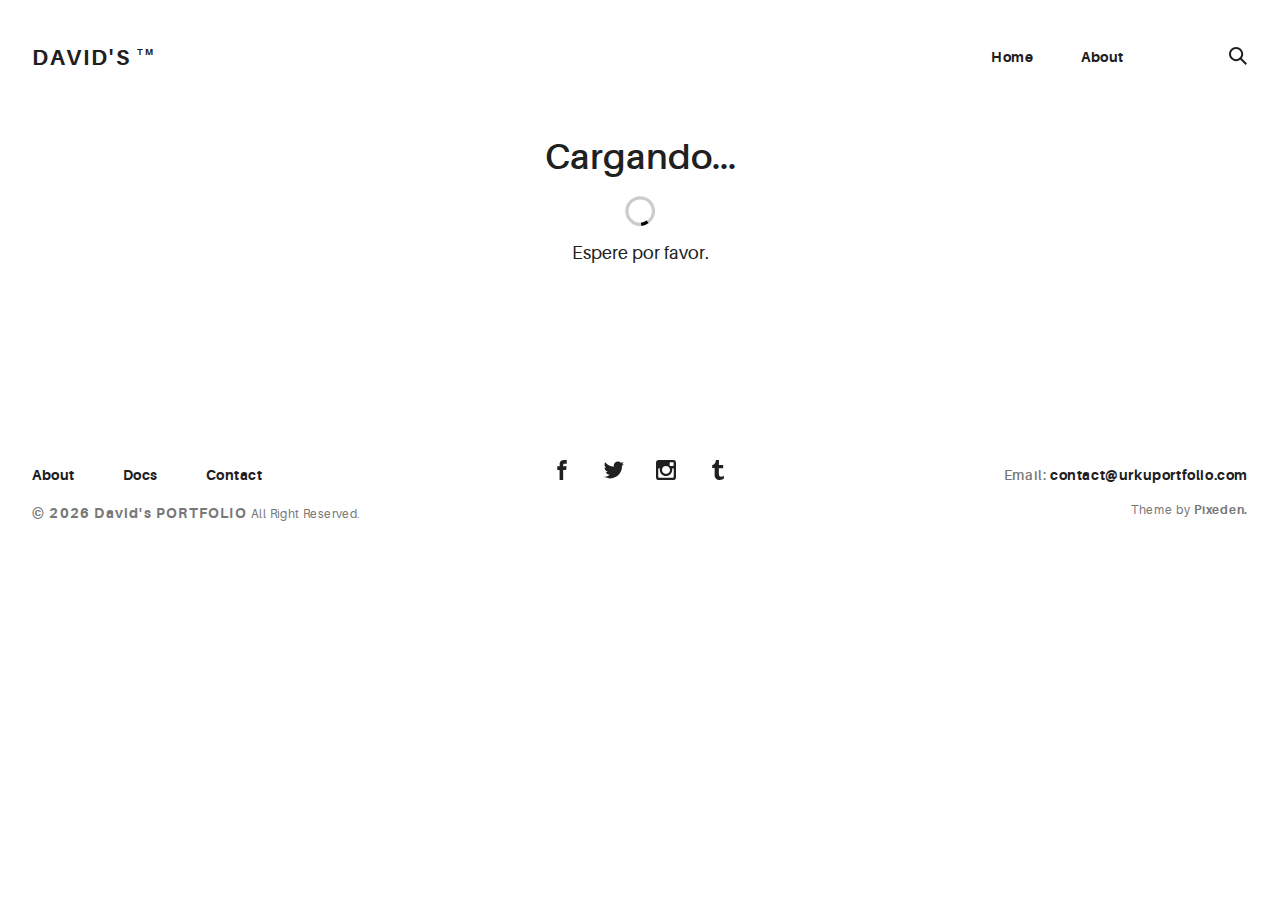
<file: docs/index.html>
<!doctype html>
<html lang="en">
  <head>
    <meta charset="utf-8">
    <title>Portafolio</title>
    <!-- <base href="/"> -->
    <meta name="viewport" content="width=device-width, initial-scale=1">
    <link rel="icon" type="image/svg+xml" href="assets/img/urku-ico.svg">
    <link rel="stylesheet" href="assets/css/aurora-pack.min.css">
    <link rel="stylesheet" href="assets/css/aurora-theme-base.min.css">
    <link rel="stylesheet" href="assets/css/urku.css">
  <link rel="stylesheet" href="styles.7eb54027158384d30cc8.css"></head>
  <body class="top-fixed">
    <app-root></app-root>

    <script src="assets/js/svg4everybody.min.js"></script>
    <script>svg4everybody();</script>
  <script type="text/javascript" src="runtime.a5dd35324ddfd942bef1.js"></script><script type="text/javascript" src="es2015-polyfills.4a4cfea0ce682043f4e9.js" nomodule></script><script type="text/javascript" src="polyfills.407a467dedb63cfdd103.js"></script><script type="text/javascript" src="main.cdff4688d6d654877e6c.js"></script></body>
</html>
</file>
<file: docs/assets/css/urku.css>
/* * * * * * * * * * * * * * * * * * * * *\ 
 UrkuPortfolio v1.0.0 
 Urku is a prtfolio template with a very clean style. 
 (c) 2016 Lionel <lionel@pixeden.com> (http://pixeden.com) 
 https://bitbucket.org/elrumordelaluz/urkuportfolio 
 Licensed under  MIT 
\* * * * * * * * * * * * * * * * * * * * */
@charset "UTF-8";
body {
  margin: 0;
}

.rk-container {
  margin-right: auto;
  margin-left: auto;
  padding-left: .25rem;
  padding-right: .25rem;
}
@media (min-width: 40em) {
  .rk-container {
    max-width: 88.88889em;
    width: 95vw;
  }
  .rk-container--inner {
    max-width: 68.88889em;
    width: 82vw;
  }
}
.rk-container--full {
  max-width: 100%;
  padding-left: 0;
  padding-right: 0;
  width: 100%;
}
@media (min-width: 64em) {
  .rk-container {
    padding-left: 0;
    padding-right: 0;
  }
}

.rk-main {
  z-index: 1;
  position: static;
}
.top-fixed .rk-main {
  padding-top: 8.5rem;
}
@media (min-width: 64em) {
  .rk-main {
    position: relative;
  }
}

.rk-header {
  background-color: #fff;
  position: relative;
  z-index: 5;
}
.top-fixed .rk-header {
  position: fixed;
}

.rk-topbar {
  -webkit-box-align: start;
  -webkit-align-items: flex-start;
  -ms-flex-align: start;
          align-items: flex-start;
  display: -webkit-box;
  display: -webkit-flex;
  display: -ms-flexbox;
  display:         flex;
  -webkit-flex-wrap: wrap;
      -ms-flex-wrap: wrap;
          flex-wrap: wrap;
  -webkit-box-pack: justify;
  -webkit-justify-content: space-between;
  -ms-flex-pack: justify;
          justify-content: space-between;
  padding-bottom: 3.3rem;
  padding-top: 2.8rem;
}
@media (min-width: 64em) {
  .rk-topbar {
    padding-bottom: 0;
  }
}

.rk-logo {
  -webkit-box-flex: 0;
  -webkit-flex: 0 0 100%;
      -ms-flex: 0 0 100%;
          flex: 0 0 100%;
  font-size: 1.375rem;
  font-weight: 700;
  letter-spacing: 2.25px;
  text-align: center;
  text-transform: uppercase;
  width: 20%;
}
.rk-logo sup {
  font-size: .5625rem;
  position: relative;
  top: -1px;
}
@media (min-width: 64em) {
  .rk-logo {
    -webkit-box-flex: 1;
    -webkit-flex: 1;
        -ms-flex: 1;
            flex: 1;
    text-align: left;
  }
}

.rk-search {
  -webkit-align-self: flex-start;
  -ms-flex-item-align: start;
          align-self: flex-start;
  margin-bottom: 3.4rem;
  margin-left: 7.7rem;
  padding-top: .16rem;
  position: relative;
}
.rk-search label,
.rk-search input {
  display: inline-block;
  vertical-align: middle;
}
.rk-search label {
  cursor: pointer;
  height: 1.875rem;
  left: -1.5rem;
  padding-bottom: .67em;
  padding-top: 0;
  position: absolute;
  top: 0;
  -webkit-transition: color .3s;
          transition: color .3s;
  width: 1.875rem;
  z-index: 20;
}
.rk-search svg {
  height: 100%;
  width: 100%;
}
.rk-search input {
  background-color: transparent;
  border: 0;
  font-size: .875rem;
  opacity: 0;
  outline: 0;
  padding: 0;
  padding-bottom: .3em;
  -webkit-transition: .3s;
          transition: .3s;
  z-index: 10;
  width: 1px;
}
.rk-search input:focus {
  opacity: 1;
  padding-left: .5rem;
  width: 100px;
}
.rk-search input:focus + label {
  color: #a0a0a0;
}

.rk-navmobile {
  position: relative;
}

.rk-mobile-menu {
  display: none;
}
.rk-mobile-menu + label {
  cursor: pointer;
  display: inline-block;
  height: 24px;
  left: 2.5vw;
  position: absolute;
  top: 2.7rem;
  width: 16px;
  z-index: 300;
}
.rk-mobile-menu + label svg {
  height: 4px;
  width: 20px;
  margin: 0;
  display: block;
  margin-bottom: 3px;
  -webkit-transition: .3s;
          transition: .3s;
}
.rk-mobile-menu + label svg:nth-of-type(1) {
  -webkit-transform-origin: center left;
      -ms-transform-origin: center left;
          transform-origin: center left;
}
.rk-mobile-menu + label svg:nth-of-type(3) {
  -webkit-transform-origin: center left;
      -ms-transform-origin: center left;
          transform-origin: center left;
}
@media (min-width: 64em) {
  .rk-mobile-menu + label {
    display: none;
  }
}
.rk-mobile-menu:checked + label,
.rk-mobile-menu + label:hover {
  color: #a0a0a0;
}
.rk-mobile-menu:checked + label svg:nth-of-type(1) {
  -webkit-transform: rotate(45deg);
      -ms-transform: rotate(45deg);
          transform: rotate(45deg);
}
.rk-mobile-menu:checked + label svg:nth-of-type(2) {
  -webkit-transform: translateX(-100%);
      -ms-transform: translateX(-100%);
          transform: translateX(-100%);
  opacity: 0;
}
.rk-mobile-menu:checked + label svg:nth-of-type(3) {
  -webkit-transform: rotate(-45deg);
      -ms-transform: rotate(-45deg);
          transform: rotate(-45deg);
}

.rk-footer {
  margin-top: 10.5rem;
  margin-bottom: 2rem;
}

.rk-footer__text {
  color: #787878;
  font-size: .75rem;
  margin-bottom: .875rem;
}
.rk-footer__text span {
  font-size: .875rem;
}

.rk-footer__copy {
  letter-spacing: .4px;
}
.rk-footer__copy span {
  letter-spacing: 1.2px;
}

.rk-footer__contact {
  display: inline-block;
  letter-spacing: .6px;
}

.rk-footer__by {
  letter-spacing: .7px;
}

.rk-social-btn {
  background: none;
  border: 0;
  display: inline-block;
  height: 20px;
  margin-left: 1rem;
  margin-right: 1rem;
  width: 20px;
}
.rk-social-btn:first-child {
  margin-left: 0;
}
.rk-social-btn:last-child {
  margin-right: 0;
}
.rk-social-btn svg {
  height: 100%;
  width: 100%;
}

.rk-layout-ctrl-cont {
  position: absolute;
  text-align: right;
  top: 2.65rem;
  padding-right: 2.5rem;
}
.top-fixed .rk-layout-ctrl-cont {
  position: fixed;
  z-index: 401;
}
.top-fixed .rk-layout-ctrl-cont:first-of-type {
  top: 2.65rem;
}
@media (min-width: 64em) {
  .rk-layout-ctrl-cont {
    padding-right: 0;
    top: 2.25rem;
  }
  .rk-layout-ctrl-cont:first-of-type {
    top: 0;
  }
  .top-fixed .rk-layout-ctrl-cont {
    top: 10.7625rem;
    z-index: -1;
  }
  .top-fixed .rk-layout-ctrl-cont:first-of-type {
    top: 8.5rem;
  }
}

.rk-layout-ctrl {
  cursor: pointer;
  display: none;
  float: right;
  clear: both;
  height: 28px;
  opacity: 0;
  padding-right: .09rem;
  padding-top: 0;
  -webkit-transition: color .3s;
          transition: color .3s;
  width: 20px;
  z-index: 401;
  position: absolute;
}
.rk-layout-ctrl:hover {
  color: #a0a0a0;
}
.rk-layout-ctrl svg {
  height: 100%;
  width: 100%;
}
@media (min-width: 40em) {
  .rk-layout-ctrl {
    display: inline-block;
  }
}
@media (min-width: 64em) {
  .rk-layout-ctrl {
    opacity: 1;
    position: static;
  }
}

.layout-ctrl-input {
  display: none;
}
.layout-ctrl-input:checked + .rk-layout-ctrl-cont label {
  display: none;
  color: #a0a0a0;
}
@media (min-width: 64em) {
  .layout-ctrl-input:checked + .rk-layout-ctrl-cont label {
    display: block;
  }
}

.rk-layout-ctrl-mobile {
  color: #a0a0a0;
  height: 19px;
  position: absolute;
  right: 40px;
  top: 46px;
  width: 19px;
  z-index: 400;
}
.top-fixed .rk-layout-ctrl-mobile {
  position: fixed;
}
.rk-layout-ctrl-mobile svg {
  -webkit-transition: -webkit-transform 250ms;
          transition:         transform 250ms;
  position: absolute;
  width: 48%;
}
.rk-layout-ctrl-mobile svg:nth-child(1),
.rk-layout-ctrl-mobile svg:nth-child(2) {
  top: 0;
  -webkit-transform-origin: top center;
      -ms-transform-origin: top center;
          transform-origin: top center;
}
.rk-layout-ctrl-mobile svg:nth-child(1),
.rk-layout-ctrl-mobile svg:nth-child(3) {
  left: 0;
}
.rk-layout-ctrl-mobile svg:nth-child(2),
.rk-layout-ctrl-mobile svg:nth-child(4) {
  right: 0;
}
.rk-layout-ctrl-mobile svg:nth-child(3),
.rk-layout-ctrl-mobile svg:nth-child(4) {
  bottom: 0;
  -webkit-transform-origin: bottom center;
      -ms-transform-origin: bottom center;
          transform-origin: bottom center;
}
.rk-layout-ctrl-mobile svg:nth-child(1),
.rk-layout-ctrl-mobile svg:nth-child(4) {
  -webkit-transform: scaleY(1.3);
      -ms-transform: scaleY(1.3);
          transform: scaleY(1.3);
}
.rk-layout-ctrl-mobile svg:nth-child(2),
.rk-layout-ctrl-mobile svg:nth-child(3) {
  -webkit-transform: scaleY(.7);
      -ms-transform: scaleY(.7);
          transform: scaleY(.7);
}
.rk-layout-ctrl-mobile.layout-blog svg:nth-child(1),
.rk-layout-ctrl-mobile.layout-blog svg:nth-child(3) {
  -webkit-transform: scaleX(1.3);
      -ms-transform: scaleX(1.3);
          transform: scaleX(1.3);
  -webkit-transform-origin: left center;
      -ms-transform-origin: left center;
          transform-origin: left center;
}
.rk-layout-ctrl-mobile.layout-blog svg:nth-child(2),
.rk-layout-ctrl-mobile.layout-blog svg:nth-child(4) {
  -webkit-transform: scaleX(1.3);
      -ms-transform: scaleX(1.3);
          transform: scaleX(1.3);
  -webkit-transform-origin: right center;
      -ms-transform-origin: right center;
          transform-origin: right center;
}
#layout-grid:checked ~ .rk-layout-ctrl-mobile svg {
  -webkit-transform: scale(1);
      -ms-transform: scale(1);
          transform: scale(1);
}
@media (max-width: 40em) {
  .rk-layout-ctrl-mobile {
    display: none;
  }
}
@media (min-width: 64em) {
  .rk-layout-ctrl-mobile {
    display: none;
  }
}

.rk-portfolio__items {
  margin-top: -4px;
}
@media (min-width: 40em) {
  .rk-portfolio__items {
    display: -webkit-box;
    display: -webkit-flex;
    display: -ms-flexbox;
    display:         flex;
    -webkit-flex-wrap: wrap;
        -ms-flex-wrap: wrap;
            flex-wrap: wrap;
    margin-left: -4px;
    margin-right: -4px;
  }
}

.rk-item {
  display: block;
  margin: 0;
  margin-bottom: .5rem;
  position: relative;
}
.rk-item.ae-masonry__item {
  display: inline-block;
  margin-bottom: 0;
}
.rk-item img {
  display: block;
  width: 100%;
}
.rk-item:hover .item-meta {
  opacity: 1;
  visibility: visible;
}
.rk-item--flex {
  background-position: center center;
  background-repeat: no-repeat;
  background-size: cover;
  border-color: white;
  border-width: 4px;
  border-style: solid;
  -webkit-box-flex: 1;
  -webkit-flex: 1;
      -ms-flex: 1;
          flex: 1;
  margin-bottom: 0;
  overflow: hidden;
}
.rk-item--flex:after {
  display: none;
}
.rk-item--flex:before {
  content: "";
  display: block;
  padding-top: 100%;
}
.rk-item--flex:hover {
  background-color: #000;
  background-blend-mode: luminosity;
}
@media (min-width: 40em) {
  .rk-item {
    border-width: 4px;
  }
}

.post-img {
  background-position: center center;
  background-repeat: no-repeat;
  background-size: cover;
  display: block;
  position: relative;
}
.post-img:before {
  content: "";
  display: block;
  padding-top: 100%;
}
.post-img:hover {
  background-color: #000;
  background-blend-mode: luminosity;
}
.post-img:hover .item-meta {
  opacity: 1;
  visibility: visible;
}

.item-meta {
  -webkit-box-align: center;
  -webkit-align-items: center;
  -ms-flex-align: center;
          align-items: center;
  background-color: rgba(255, 255, 255, .75);
  bottom: 0;
  color: #202020;
  display: -webkit-box;
  display: -webkit-flex;
  display: -ms-flexbox;
  display:         flex;
  -webkit-box-orient: vertical;
  -webkit-box-direction: normal;
  -webkit-flex-direction: column;
      -ms-flex-direction: column;
          flex-direction: column;
  font-size: .67rem;
  -webkit-box-pack: center;
  -webkit-justify-content: center;
  -ms-flex-pack: center;
          justify-content: center;
  left: 0;
  margin: auto;
  opacity: 0;
  padding: 2%;
  position: absolute;
  right: 0;
  text-align: center;
  -webkit-transition: opacity .5s;
          transition: opacity .5s;
  top: 0;
}
.item-meta h2 {
  font-size: 2.25em;
  font-weight: 700;
}
.item-meta p {
  font-size: 1.5em;
  margin-bottom: 0;
}
@media (min-width: 64em) {
  .item-meta {
    font-size: 1vw;
  }
}
@media (min-width: 94.75em) {
  .item-meta {
    font-size: 1rem;
  }
}

@media (min-width: 40em) {
  .rk-size-12 .item-meta h2,
  .fz-12 .item-meta2 h2 {
    font-size: 2.25em;
  }
  .rk-size-12 .item-meta p,
  .fz-12 .item-meta2 p {
    font-size: 1.5em;
  }
  .rk-size-8 .item-meta h2,
  .fz-8 .item-meta h2 {
    font-size: 2em;
  }
  .rk-size-8 .item-meta p,
  .fz-8 .item-meta p {
    font-size: 1.5em;
  }
  .rk-size-6 .item-meta h2,
  .fz-6 .item-meta h2 {
    font-size: 1.75em;
  }
  .rk-size-6 .item-meta p,
  .fz-6 .item-meta p {
    font-size: 1.3125em;
  }
  .rk-size-4 .item-meta h2,
  .fz-4 .item-meta h2 {
    font-size: 1.5em;
  }
  .rk-size-4 .item-meta p,
  .fz-4 .item-meta p {
    font-size: 1.125em;
  }
  .rk-size-3 .item-meta h2,
  .fz-3 .item-meta h2 {
    font-size: 1.3125em;
  }
  .rk-size-3 .item-meta p,
  .fz-3 .item-meta p {
    font-size: 1.125em;
  }
  #layout-grid:checked ~ .rk-portfolio .rk-tosize-12 .item-meta h2 {
    font-size: 2.25em;
  }
  #layout-grid:checked ~ .rk-portfolio .rk-tosize-12 .item-meta p {
    font-size: 1.5em;
  }
  #layout-grid:checked ~ .rk-portfolio .rk-tosize-6 .item-meta h2 {
    font-size: 1.75em;
  }
  #layout-grid:checked ~ .rk-portfolio .rk-tosize-6 .item-meta p {
    font-size: 1.3125em;
  }
  #layout-grid:checked ~ .rk-portfolio .rk-tosize-4 .item-meta h2,
  #layout-grid:checked ~ .rk-portfolio .rk-tosize-8 .rk-tosize-6 .item-meta h2 {
    font-size: 1.5em;
  }
  #layout-grid:checked ~ .rk-portfolio .rk-tosize-4 .item-meta p,
  #layout-grid:checked ~ .rk-portfolio .rk-tosize-8 .rk-tosize-6 .item-meta p {
    font-size: 1.125em;
  }
  #layout-grid:checked ~ .rk-portfolio .rk-tosize-3 .item-meta h2,
  #layout-grid:checked ~ .rk-portfolio .rk-tosize-6 .rk-tosize-6 .item-meta h2 {
    font-size: 1.3125em;
  }
  #layout-grid:checked ~ .rk-portfolio .rk-tosize-3 .item-meta p,
  #layout-grid:checked ~ .rk-portfolio .rk-tosize-6 .rk-tosize-6 .item-meta p {
    font-size: 1.125em;
  }
}

.ae-masonry .item-meta h2 {
  font-size: 2.25em;
}

.ae-masonry .item-meta p {
  font-size: 1.5em;
}

@media (min-width: 40em) {
  .rk-portfolio .ae-masonry-sm-2 .item-meta h2,
  .rk-portfolio .ae-grid__item[class*="item-sm"]:nth-child(1):nth-last-child(2) h2,
  .rk-portfolio .ae-grid__item[class*="item-sm"]:nth-child(1):nth-last-child(2) ~ .ae-grid__item[class*="item-sm"] h2 {
    font-size: 1.75em;
  }
  .rk-portfolio .ae-masonry-sm-2 .item-meta p,
  .rk-portfolio .ae-grid__item[class*="item-sm"]:nth-child(1):nth-last-child(2) p,
  .rk-portfolio .ae-grid__item[class*="item-sm"]:nth-child(1):nth-last-child(2) ~ .ae-grid__item[class*="item-sm"] p {
    font-size: 1.3125em;
  }
  .rk-portfolio .ae-masonry-sm-3 .item-meta h2,
  .rk-portfolio .ae-grid__item[class*="item-sm"]:nth-child(1):nth-last-child(3) h2,
  .rk-portfolio .ae-grid__item[class*="item-sm"]:nth-child(1):nth-last-child(3) ~ .ae-grid__item[class*="item-sm"] h2 {
    font-size: 1.5em;
  }
  .rk-portfolio .ae-masonry-sm-3 .item-meta p,
  .rk-portfolio .ae-grid__item[class*="item-sm"]:nth-child(1):nth-last-child(3) p,
  .rk-portfolio .ae-grid__item[class*="item-sm"]:nth-child(1):nth-last-child(3) ~ .ae-grid__item[class*="item-sm"] p {
    font-size: 1.125em;
  }
  .rk-portfolio .ae-masonry-sm-4 .item-meta h2,
  .rk-portfolio .ae-grid__item[class*="item-sm"]:nth-child(1):nth-last-child(4) h2,
  .rk-portfolio .ae-grid__item[class*="item-sm"]:nth-child(1):nth-last-child(4) ~ .ae-grid__item[class*="item-sm"] h2 {
    font-size: 1.3125em;
  }
  .rk-portfolio .ae-masonry-sm-4 .item-meta p,
  .rk-portfolio .ae-grid__item[class*="item-sm"]:nth-child(1):nth-last-child(4) p,
  .rk-portfolio .ae-grid__item[class*="item-sm"]:nth-child(1):nth-last-child(4) ~ .ae-grid__item[class*="item-sm"] p {
    font-size: 1.125em;
  }
}

@media (min-width: 52em) {
  .rk-portfolio .ae-masonry-md-2 .item-meta h2,
  .rk-portfolio .ae-grid__item[class*="item-md"]:nth-child(1):nth-last-child(2) h2,
  .rk-portfolio .ae-grid__item[class*="item-md"]:nth-child(1):nth-last-child(2) ~ .ae-grid__item[class*="item-md"] h2 {
    font-size: 1.75em;
  }
  .rk-portfolio .ae-masonry-md-2 .item-meta p,
  .rk-portfolio .ae-grid__item[class*="item-md"]:nth-child(1):nth-last-child(2) p,
  .rk-portfolio .ae-grid__item[class*="item-md"]:nth-child(1):nth-last-child(2) ~ .ae-grid__item[class*="item-md"] p {
    font-size: 1.3125em;
  }
  .rk-portfolio .ae-masonry-md-3 .item-meta h2,
  .rk-portfolio .ae-grid__item[class*="item-md"]:nth-child(1):nth-last-child(3) h2,
  .rk-portfolio .ae-grid__item[class*="item-md"]:nth-child(1):nth-last-child(3) ~ .ae-grid__item[class*="item-md"] h2 {
    font-size: 1.5em;
  }
  .rk-portfolio .ae-masonry-md-3 .item-meta p,
  .rk-portfolio .ae-grid__item[class*="item-md"]:nth-child(1):nth-last-child(3) p,
  .rk-portfolio .ae-grid__item[class*="item-md"]:nth-child(1):nth-last-child(3) ~ .ae-grid__item[class*="item-md"] p {
    font-size: 1.125em;
  }
  .rk-portfolio .ae-masonry-md-4 .item-meta h2,
  .rk-portfolio .ae-grid__item[class*="item-md"]:nth-child(1):nth-last-child(4) h2,
  .rk-portfolio .ae-grid__item[class*="item-md"]:nth-child(1):nth-last-child(4) ~ .ae-grid__item[class*="item-md"] h2 {
    font-size: 1.3125em;
  }
  .rk-portfolio .ae-masonry-md-4 .item-meta p,
  .rk-portfolio .ae-grid__item[class*="item-md"]:nth-child(1):nth-last-child(4) p,
  .rk-portfolio .ae-grid__item[class*="item-md"]:nth-child(1):nth-last-child(4) ~ .ae-grid__item[class*="item-md"] p {
    font-size: 1.125em;
  }
}

@media (min-width: 64em) {
  .rk-portfolio .ae-masonry-lg-2 .item-meta h2,
  .rk-portfolio .ae-grid__item[class*="item-lg"]:nth-child(1):nth-last-child(2) h2,
  .rk-portfolio .ae-grid__item[class*="item-lg"]:nth-child(1):nth-last-child(2) ~ .ae-grid__item[class*="item-lg"] h2 {
    font-size: 1.75em;
  }
  .rk-portfolio .ae-masonry-lg-2 .item-meta p,
  .rk-portfolio .ae-grid__item[class*="item-lg"]:nth-child(1):nth-last-child(2) p,
  .rk-portfolio .ae-grid__item[class*="item-lg"]:nth-child(1):nth-last-child(2) ~ .ae-grid__item[class*="item-lg"] p {
    font-size: 1.3125em;
  }
  .rk-portfolio .ae-masonry-lg-3 .item-meta h2,
  .rk-portfolio .ae-grid__item[class*="item-lg"]:nth-child(1):nth-last-child(3) h2,
  .rk-portfolio .ae-grid__item[class*="item-lg"]:nth-child(1):nth-last-child(3) ~ .ae-grid__item[class*="item-lg"] h2 {
    font-size: 1.5em;
  }
  .rk-portfolio .ae-masonry-lg-3 .item-meta p,
  .rk-portfolio .ae-grid__item[class*="item-lg"]:nth-child(1):nth-last-child(3) p,
  .rk-portfolio .ae-grid__item[class*="item-lg"]:nth-child(1):nth-last-child(3) ~ .ae-grid__item[class*="item-lg"] p {
    font-size: 1.125em;
  }
  .rk-portfolio .ae-masonry-lg-4 .item-meta h2,
  .rk-portfolio .ae-grid__item[class*="item-lg"]:nth-child(1):nth-last-child(4) h2,
  .rk-portfolio .ae-grid__item[class*="item-lg"]:nth-child(1):nth-last-child(4) ~ .ae-grid__item[class*="item-lg"] h2 {
    font-size: 1.3125em;
  }
  .rk-portfolio .ae-masonry-lg-4 .item-meta p,
  .rk-portfolio .ae-grid__item[class*="item-lg"]:nth-child(1):nth-last-child(4) p,
  .rk-portfolio .ae-grid__item[class*="item-lg"]:nth-child(1):nth-last-child(4) ~ .ae-grid__item[class*="item-lg"] p {
    font-size: 1.125em;
  }
}

@media (min-width: 75em) {
  .rk-portfolio .ae-masonry-xl-2 .item-meta h2,
  .rk-portfolio .ae-grid__item[class*="item-xl"]:nth-child(1):nth-last-child(2) h2,
  .rk-portfolio .ae-grid__item[class*="item-xl"]:nth-child(1):nth-last-child(2) ~ .ae-grid__item[class*="item-xl"] h2 {
    font-size: 1.75em;
  }
  .rk-portfolio .ae-masonry-xl-2 .item-meta p,
  .rk-portfolio .ae-grid__item[class*="item-xl"]:nth-child(1):nth-last-child(2) p,
  .rk-portfolio .ae-grid__item[class*="item-xl"]:nth-child(1):nth-last-child(2) ~ .ae-grid__item[class*="item-xl"] p {
    font-size: 1.3125em;
  }
  .rk-portfolio .ae-masonry-xl-3 .item-meta h2,
  .rk-portfolio .ae-grid__item[class*="item-xl"]:nth-child(1):nth-last-child(3) h2,
  .rk-portfolio .ae-grid__item[class*="item-xl"]:nth-child(1):nth-last-child(3) ~ .ae-grid__item[class*="item-xl"] h2 {
    font-size: 1.5em;
  }
  .rk-portfolio .ae-masonry-xl-3 .item-meta p,
  .rk-portfolio .ae-grid__item[class*="item-xl"]:nth-child(1):nth-last-child(3) p,
  .rk-portfolio .ae-grid__item[class*="item-xl"]:nth-child(1):nth-last-child(3) ~ .ae-grid__item[class*="item-xl"] p {
    font-size: 1.125em;
  }
  .rk-portfolio .ae-masonry-xl-4 .item-meta h2,
  .rk-portfolio .ae-grid__item[class*="item-xl"]:nth-child(1):nth-last-child(4) h2,
  .rk-portfolio .ae-grid__item[class*="item-xl"]:nth-child(1):nth-last-child(4) ~ .ae-grid__item[class*="item-xl"] h2 {
    font-size: 1.3125em;
  }
  .rk-portfolio .ae-masonry-xl-4 .item-meta p,
  .rk-portfolio .ae-grid__item[class*="item-xl"]:nth-child(1):nth-last-child(4) p,
  .rk-portfolio .ae-grid__item[class*="item-xl"]:nth-child(1):nth-last-child(4) ~ .ae-grid__item[class*="item-xl"] p {
    font-size: 1.125em;
  }
}

@media (min-width: 40em) {
  .rk-size-1 {
    -webkit-box-flex: 0;
    -webkit-flex-grow: 0;
    -ms-flex-positive: 0;
            flex-grow: 0;
    -webkit-flex-shrink: 0;
    -ms-flex-negative: 0;
            flex-shrink: 0;
    -webkit-flex-basis: auto;
    -ms-flex-preferred-size: auto;
            flex-basis: auto;
    width: 8.33333%;
  }
  .rk-size-2 {
    -webkit-box-flex: 0;
    -webkit-flex-grow: 0;
    -ms-flex-positive: 0;
            flex-grow: 0;
    -webkit-flex-shrink: 0;
    -ms-flex-negative: 0;
            flex-shrink: 0;
    -webkit-flex-basis: auto;
    -ms-flex-preferred-size: auto;
            flex-basis: auto;
    width: 16.66667%;
  }
  .rk-size-3 {
    -webkit-box-flex: 0;
    -webkit-flex-grow: 0;
    -ms-flex-positive: 0;
            flex-grow: 0;
    -webkit-flex-shrink: 0;
    -ms-flex-negative: 0;
            flex-shrink: 0;
    -webkit-flex-basis: auto;
    -ms-flex-preferred-size: auto;
            flex-basis: auto;
    width: 25%;
  }
  .rk-size-4 {
    -webkit-box-flex: 0;
    -webkit-flex-grow: 0;
    -ms-flex-positive: 0;
            flex-grow: 0;
    -webkit-flex-shrink: 0;
    -ms-flex-negative: 0;
            flex-shrink: 0;
    -webkit-flex-basis: auto;
    -ms-flex-preferred-size: auto;
            flex-basis: auto;
    width: 33.33333%;
  }
  .rk-size-5 {
    -webkit-box-flex: 0;
    -webkit-flex-grow: 0;
    -ms-flex-positive: 0;
            flex-grow: 0;
    -webkit-flex-shrink: 0;
    -ms-flex-negative: 0;
            flex-shrink: 0;
    -webkit-flex-basis: auto;
    -ms-flex-preferred-size: auto;
            flex-basis: auto;
    width: 41.66667%;
  }
  .rk-size-6 {
    -webkit-box-flex: 0;
    -webkit-flex-grow: 0;
    -ms-flex-positive: 0;
            flex-grow: 0;
    -webkit-flex-shrink: 0;
    -ms-flex-negative: 0;
            flex-shrink: 0;
    -webkit-flex-basis: auto;
    -ms-flex-preferred-size: auto;
            flex-basis: auto;
    width: 50%;
  }
  .rk-size-7 {
    -webkit-box-flex: 0;
    -webkit-flex-grow: 0;
    -ms-flex-positive: 0;
            flex-grow: 0;
    -webkit-flex-shrink: 0;
    -ms-flex-negative: 0;
            flex-shrink: 0;
    -webkit-flex-basis: auto;
    -ms-flex-preferred-size: auto;
            flex-basis: auto;
    width: 58.33333%;
  }
  .rk-size-8 {
    -webkit-box-flex: 0;
    -webkit-flex-grow: 0;
    -ms-flex-positive: 0;
            flex-grow: 0;
    -webkit-flex-shrink: 0;
    -ms-flex-negative: 0;
            flex-shrink: 0;
    -webkit-flex-basis: auto;
    -ms-flex-preferred-size: auto;
            flex-basis: auto;
    width: 66.66667%;
  }
  .rk-size-9 {
    -webkit-box-flex: 0;
    -webkit-flex-grow: 0;
    -ms-flex-positive: 0;
            flex-grow: 0;
    -webkit-flex-shrink: 0;
    -ms-flex-negative: 0;
            flex-shrink: 0;
    -webkit-flex-basis: auto;
    -ms-flex-preferred-size: auto;
            flex-basis: auto;
    width: 75%;
  }
  .rk-size-10 {
    -webkit-box-flex: 0;
    -webkit-flex-grow: 0;
    -ms-flex-positive: 0;
            flex-grow: 0;
    -webkit-flex-shrink: 0;
    -ms-flex-negative: 0;
            flex-shrink: 0;
    -webkit-flex-basis: auto;
    -ms-flex-preferred-size: auto;
            flex-basis: auto;
    width: 83.33333%;
  }
  .rk-size-11 {
    -webkit-box-flex: 0;
    -webkit-flex-grow: 0;
    -ms-flex-positive: 0;
            flex-grow: 0;
    -webkit-flex-shrink: 0;
    -ms-flex-negative: 0;
            flex-shrink: 0;
    -webkit-flex-basis: auto;
    -ms-flex-preferred-size: auto;
            flex-basis: auto;
    width: 91.66667%;
  }
  .rk-size-12 {
    -webkit-box-flex: 0;
    -webkit-flex-grow: 0;
    -ms-flex-positive: 0;
            flex-grow: 0;
    -webkit-flex-shrink: 0;
    -ms-flex-negative: 0;
            flex-shrink: 0;
    -webkit-flex-basis: auto;
    -ms-flex-preferred-size: auto;
            flex-basis: auto;
    width: 100%;
  }
}

#layout-grid:checked ~ .rk-portfolio .rk-tosize-1 {
  -webkit-box-flex: 0;
  -webkit-flex-grow: 0;
  -ms-flex-positive: 0;
          flex-grow: 0;
  -webkit-flex-shrink: 0;
  -ms-flex-negative: 0;
          flex-shrink: 0;
  -webkit-flex-basis: auto;
  -ms-flex-preferred-size: auto;
          flex-basis: auto;
  width: 8.33333%;
}

#layout-grid:checked ~ .rk-portfolio .rk-tosize-2 {
  -webkit-box-flex: 0;
  -webkit-flex-grow: 0;
  -ms-flex-positive: 0;
          flex-grow: 0;
  -webkit-flex-shrink: 0;
  -ms-flex-negative: 0;
          flex-shrink: 0;
  -webkit-flex-basis: auto;
  -ms-flex-preferred-size: auto;
          flex-basis: auto;
  width: 16.66667%;
}

#layout-grid:checked ~ .rk-portfolio .rk-tosize-3 {
  -webkit-box-flex: 0;
  -webkit-flex-grow: 0;
  -ms-flex-positive: 0;
          flex-grow: 0;
  -webkit-flex-shrink: 0;
  -ms-flex-negative: 0;
          flex-shrink: 0;
  -webkit-flex-basis: auto;
  -ms-flex-preferred-size: auto;
          flex-basis: auto;
  width: 25%;
}

#layout-grid:checked ~ .rk-portfolio .rk-tosize-4 {
  -webkit-box-flex: 0;
  -webkit-flex-grow: 0;
  -ms-flex-positive: 0;
          flex-grow: 0;
  -webkit-flex-shrink: 0;
  -ms-flex-negative: 0;
          flex-shrink: 0;
  -webkit-flex-basis: auto;
  -ms-flex-preferred-size: auto;
          flex-basis: auto;
  width: 33.33333%;
}

#layout-grid:checked ~ .rk-portfolio .rk-tosize-5 {
  -webkit-box-flex: 0;
  -webkit-flex-grow: 0;
  -ms-flex-positive: 0;
          flex-grow: 0;
  -webkit-flex-shrink: 0;
  -ms-flex-negative: 0;
          flex-shrink: 0;
  -webkit-flex-basis: auto;
  -ms-flex-preferred-size: auto;
          flex-basis: auto;
  width: 41.66667%;
}

#layout-grid:checked ~ .rk-portfolio .rk-tosize-6 {
  -webkit-box-flex: 0;
  -webkit-flex-grow: 0;
  -ms-flex-positive: 0;
          flex-grow: 0;
  -webkit-flex-shrink: 0;
  -ms-flex-negative: 0;
          flex-shrink: 0;
  -webkit-flex-basis: auto;
  -ms-flex-preferred-size: auto;
          flex-basis: auto;
  width: 50%;
}

#layout-grid:checked ~ .rk-portfolio .rk-tosize-7 {
  -webkit-box-flex: 0;
  -webkit-flex-grow: 0;
  -ms-flex-positive: 0;
          flex-grow: 0;
  -webkit-flex-shrink: 0;
  -ms-flex-negative: 0;
          flex-shrink: 0;
  -webkit-flex-basis: auto;
  -ms-flex-preferred-size: auto;
          flex-basis: auto;
  width: 58.33333%;
}

#layout-grid:checked ~ .rk-portfolio .rk-tosize-8 {
  -webkit-box-flex: 0;
  -webkit-flex-grow: 0;
  -ms-flex-positive: 0;
          flex-grow: 0;
  -webkit-flex-shrink: 0;
  -ms-flex-negative: 0;
          flex-shrink: 0;
  -webkit-flex-basis: auto;
  -ms-flex-preferred-size: auto;
          flex-basis: auto;
  width: 66.66667%;
}

#layout-grid:checked ~ .rk-portfolio .rk-tosize-9 {
  -webkit-box-flex: 0;
  -webkit-flex-grow: 0;
  -ms-flex-positive: 0;
          flex-grow: 0;
  -webkit-flex-shrink: 0;
  -ms-flex-negative: 0;
          flex-shrink: 0;
  -webkit-flex-basis: auto;
  -ms-flex-preferred-size: auto;
          flex-basis: auto;
  width: 75%;
}

#layout-grid:checked ~ .rk-portfolio .rk-tosize-10 {
  -webkit-box-flex: 0;
  -webkit-flex-grow: 0;
  -ms-flex-positive: 0;
          flex-grow: 0;
  -webkit-flex-shrink: 0;
  -ms-flex-negative: 0;
          flex-shrink: 0;
  -webkit-flex-basis: auto;
  -ms-flex-preferred-size: auto;
          flex-basis: auto;
  width: 83.33333%;
}

#layout-grid:checked ~ .rk-portfolio .rk-tosize-11 {
  -webkit-box-flex: 0;
  -webkit-flex-grow: 0;
  -ms-flex-positive: 0;
          flex-grow: 0;
  -webkit-flex-shrink: 0;
  -ms-flex-negative: 0;
          flex-shrink: 0;
  -webkit-flex-basis: auto;
  -ms-flex-preferred-size: auto;
          flex-basis: auto;
  width: 91.66667%;
}

#layout-grid:checked ~ .rk-portfolio .rk-tosize-12 {
  -webkit-box-flex: 0;
  -webkit-flex-grow: 0;
  -ms-flex-positive: 0;
          flex-grow: 0;
  -webkit-flex-shrink: 0;
  -ms-flex-negative: 0;
          flex-shrink: 0;
  -webkit-flex-basis: auto;
  -ms-flex-preferred-size: auto;
          flex-basis: auto;
  width: 100%;
}

#layout-grid:checked ~ .rk-portfolio .rk-tosize-auto {
  -webkit-box-flex: 1;
  -webkit-flex: 1;
      -ms-flex: 1;
          flex: 1;
}

@media (min-width: 40em) {
  .rk-landscape:before {
    padding-top: 66.93548%;
  }
  .rk-landscape-alt:before {
    padding-top: 56.45161%;
  }
  .rk-portrait:before {
    padding-top: 134.74026%;
  }
  .rk-square:before {
    padding-top: 100%;
  }
}

#layout-grid:checked ~ .rk-portfolio .rk-tolandscape:before,
#layout-grid:checked ~ .rk-blog .rk-tolandscape:before,
.rk-blog--columns .rk-tolandscape:before {
  padding-top: 66.93548%;
}

#layout-grid:checked ~ .rk-portfolio .rk-tolandscape-alt:before,
#layout-grid:checked ~ .rk-blog .rk-tolandscape-alt:before,
.rk-blog--columns .rk-tolandscape-alt:before {
  padding-top: 56.45161%;
}

#layout-grid:checked ~ .rk-portfolio .rk-toportrait:before,
#layout-grid:checked ~ .rk-blog .rk-toportrait:before,
.rk-blog--columns .rk-toportrait:before {
  padding-top: 134.74026%;
}

#layout-grid:checked ~ .rk-portfolio .rk-tosquare:before,
#layout-grid:checked ~ .rk-blog .rk-tosquare:before,
.rk-blog--columns .rk-tosquare:before {
  padding-top: 100%;
}

.item-1 {
  background-image: url("../img/project-1.jpg");
}
@media (min-width: 40em) {
  #layout-grid:checked ~ .rk-portfolio .item-1 {
    background-position: center left;
  }
}

.item-2 {
  background-image: url("../img/project-2.jpg");
}

.item-3 {
  background-image: url("../img/project-3.jpg");
}

.item-4 {
  background-image: url("../img/project-4.jpg");
}

.item-5 {
  background-image: url("../img/project-5.jpg");
}
@media (min-width: 40em) {
  #layout-grid:checked ~ .rk-portfolio .item-5 {
    background-position: center left;
  }
}

.item-6 {
  background-image: url("../img/project-6.jpg");
}
@media (min-width: 40em) {
  #layout-grid:checked ~ .rk-portfolio .item-6 {
    background-position: top center;
  }
}

.item-7 {
  background-image: url("../img/project-7.jpg");
}

.item-8 {
  background-image: url("../img/project-8.jpg");
}

.item-9 {
  background-image: url("../img/project-9.jpg");
}

.item-10 {
  background-image: url("../img/project-10.jpg");
}

.item-11 {
  background-image: url("../img/project-11.jpg");
}

.item-12 {
  background-image: url("../img/project-12.jpg");
}

.item-13 {
  background-image: url("../img/project-13.jpg");
}
@media (min-width: 40em) {
  #layout-grid:checked ~ .rk-portfolio .item-13 {
    background-position: top right;
  }
  #layout-grid:checked ~ .rk-portfolio .item-13 {
    background-size: 142%;
  }
}

.item-14 {
  background-image: url("../img/project-14.jpg");
}

.item-15 {
  background-image: url("../img/project-15.jpg");
}

@media (min-width: 40em) {
  #layout-grid:checked ~ .rk-portfolio .rk-items-cont {
    display: -webkit-box;
    display: -webkit-flex;
    display: -ms-flexbox;
    display:         flex;
  }
}

.rk-portfolio-cover {
  background-position: center center;
  background-size: cover;
  display: -webkit-box;
  display: -webkit-flex;
  display: -ms-flexbox;
  display:         flex;
  -webkit-box-pack: center;
  -webkit-justify-content: center;
  -ms-flex-pack: center;
          justify-content: center;
  -webkit-box-align: end;
  -webkit-align-items: flex-end;
  -ms-flex-align: end;
          align-items: flex-end;
  height: 100vh;
  padding-bottom: 1.5rem;
  width: 100%;
}
@media (min-width: 40em) {
  .rk-portfolio-cover {
    padding-bottom: 2.5rem;
  }
}

.rk-portfolio--inner img {
  width: 100%;
}

.rk-portfolio-title {
  letter-spacing: .0359em;
}

.rk-portfolio-category {
  letter-spacing: .021em;
}

.rk-portfolio-inner-client span {
  letter-spacing: .05em;
}

.rk-portfolio-inner-website {
  letter-spacing: .05em;
}

.rk-portfolio-inner-date {
  letter-spacing: .02em;
}

.rk-portfolio-info {
  margin-top: 4.9rem;
}

.rk-portfolio-inner-title {
  margin-top: .2em;
}

.rk-portfolio-details p {
  margin-bottom: .4rem;
}

.item-inside__meta {
  text-align: center;
}
.item-inside__meta--contrast:before {
  background-color: rgba(255, 255, 255, .3);
  content: "";
  height: 100%;
  left: 0;
  position: absolute;
  top: 0;
  width: 100%;
  z-index: 1;
}
.item-inside__meta .rk-portfolio-title,
.item-inside__meta .rk-portfolio-category {
  position: relative;
  z-index: 2;
}

.inner-box-1 {
  margin-top: 3.4rem;
}

.inner-box-3 {
  margin-top: 6.6rem;
}

.inner-box-4 {
  margin-top: 6rem;
}

.item-inside-1 {
  /* background-image: url("../img/project-1.jpg"); */
  background-position: 50% 100%;
  background-size: 350%;
}

@media (min-width: 40em) {
  .item-inside-1 {
    background-size: 150%;
  }
}

#layout-grid:checked ~ .rk-portfolio,
#layout-grid:checked ~ .rk-blog {
  -webkit-animation: op2 .5s;
          animation: op2 .5s;
}

#layout-base:checked ~ .rk-portfolio,
#layout-base:checked ~ .rk-blog {
  -webkit-animation: op .5s;
          animation: op .5s;
}

@-webkit-keyframes op {
  0% {
    opacity: 0;
  }
  100% {
    opacity: 1;
  }
}

@keyframes op {
  0% {
    opacity: 0;
  }
  100% {
    opacity: 1;
  }
}

@-webkit-keyframes op2 {
  0% {
    opacity: 0;
  }
  100% {
    opacity: 1;
  }
}

@keyframes op2 {
  0% {
    opacity: 0;
  }
  100% {
    opacity: 1;
  }
}

.rk-blog {
  padding-top: .25rem;
}

.rk-blog__items {
  margin-bottom: 2.7rem;
}
@media (min-width: 40em) {
  .rk-blog__items {
    -webkit-column-count: 1;
       -moz-column-count: 1;
            column-count: 1;
    -webkit-column-gap: .5rem;
       -moz-column-gap: .5rem;
            column-gap: .5rem;
  }
}

.rk-blog__item {
  display: inline-block;
  margin: 0 0 10.6rem;
  width: 100%;
}

@media (min-width: 40em) {
  #layout-grid:checked ~ .rk-blog .rk-blog__items,
  .rk-blog--columns .rk-blog__items {
    -webkit-column-count: 2;
       -moz-column-count: 2;
            column-count: 2;
    margin-bottom: 6.2rem;
  }
}

@media (min-width: 75em) {
  #layout-grid:checked ~ .rk-blog .rk-blog__items,
  .rk-blog--columns .rk-blog__items {
    -webkit-column-count: 3;
       -moz-column-count: 3;
            column-count: 3;
  }
}

.blog-info,
.blog-meta {
  margin: 0 auto;
  text-align: center;
  width: 78.5%;
}

.blog-info {
  margin-top: 4rem;
}

.blog-info__title {
  letter-spacing: .04em;
}

.blog-info__author {
  letter-spacing: .02em;
  margin-top: 1em;
}

.blog-info__excerpt {
  margin-top: 3.9rem;
  letter-spacing: .05em;
  line-height: 1.8125;
  text-align: left;
}
.blog-info__excerpt:not(:empty):after {
  content: " […]";
}

.blog-meta {
  -webkit-box-align: baseline;
  -webkit-align-items: baseline;
  -ms-flex-align: baseline;
          align-items: baseline;
  display: -webkit-box;
  display: -webkit-flex;
  display: -ms-flexbox;
  display:         flex;
  -webkit-flex-wrap: wrap;
      -ms-flex-wrap: wrap;
          flex-wrap: wrap;
  -webkit-box-pack: justify;
  -webkit-justify-content: space-between;
  -ms-flex-pack: justify;
          justify-content: space-between;
  margin-top: 3.5rem;
}

.blog-meta__comments {
  letter-spacing: .06em;
}

.blog-meta__date {
  color: #787878;
  letter-spacing: .05em;
}

#layout-grid:checked ~ .rk-blog .blog-info,
.rk-blog--columns .blog-info {
  margin-top: 3.5rem;
}

#layout-grid:checked ~ .rk-blog .blog-info__title,
.rk-blog--columns .blog-info__title {
  font-size: 1.3125rem;
}

#layout-grid:checked ~ .rk-blog .blog-info__author,
.rk-blog--columns .blog-info__author {
  font-size: 1rem;
  margin-top: 0;
}

#layout-grid:checked ~ .rk-blog .blog-info__excerpt,
.rk-blog--columns .blog-info__excerpt {
  font-size: 1rem;
  margin-top: 1.9rem;
  line-height: 1.625;
}
#layout-grid:checked ~ .rk-blog .blog-info__excerpt span,
.rk-blog--columns .blog-info__excerpt span {
  display: none;
}

#layout-grid:checked ~ .rk-blog .blog-meta,
.rk-blog--columns .blog-meta {
  margin-top: 2rem;
}

#layout-grid:checked ~ .rk-blog .blog-meta__read-more,
.rk-blog--columns .blog-meta__read-more {
  display: none;
}

#layout-grid:checked ~ .rk-blog .blog-meta__comments,
.rk-blog--columns .blog-meta__comments {
  font-size: 1rem;
}

#layout-grid:checked ~ .rk-blog .blog-meta__date,
.rk-blog--columns .blog-meta__date {
  font-size: .875rem;
}

#layout-grid:checked ~ .rk-blog .rk-blog__item,
.rk-blog--columns .rk-blog__item {
  margin-bottom: 7.3rem;
}

.post-1 {
  background-image: url("../img/post-1.jpg");
}
@media (min-width: 40em) {
  #layout-grid:checked ~ .rk-blog .post-1 {
    background-position: center right;
  }
}

.post-2 {
  background-image: url("../img/post-2.jpg");
}

.post-3 {
  background-image: url("../img/post-3.jpg");
  background-size: 160%;
}
@media (min-width: 40em) {
  #layout-grid:checked ~ .rk-blog .post-3 {
    background-position: bottom left;
  }
  #layout-grid:checked ~ .rk-blog .post-3 {
    background-size: 200%;
  }
}

.post-4 {
  background-image: url("../img/post-4.jpg");
}

.post-5 {
  background-image: url("../img/post-5.jpg");
}
@media (min-width: 40em) {
  #layout-grid:checked ~ .rk-blog .post-5 {
    background-position: center left;
  }
}

.post-6 {
  background-image: url("../img/post-6.jpg");
}
@media (min-width: 40em) {
  #layout-grid:checked ~ .rk-blog .post-6 {
    background-position: center right;
  }
}

.post-7 {
  background-image: url("../img/post-7.jpg");
}
@media (min-width: 40em) {
  #layout-grid:checked ~ .rk-blog .post-7 {
    background-position: center left;
  }
}

.post-8 {
  background-image: url("../img/post-8.jpg");
}

.post-9 {
  background-image: url("../img/post-9.jpg");
}
@media (min-width: 40em) {
  #layout-grid:checked ~ .rk-blog .post-9 {
    background-position: 25% 50%;
  }
}

.post-1 {
  background-image: url("../img/post-1.jpg");
}
@media (min-width: 40em) {
  .rk-blog--columns .post-1 {
    background-position: center right;
  }
}

.post-2 {
  background-image: url("../img/post-2.jpg");
}

.post-3 {
  background-image: url("../img/post-3.jpg");
  background-size: 160%;
}
@media (min-width: 40em) {
  .rk-blog--columns .post-3 {
    background-position: bottom left;
  }
  .rk-blog--columns .post-3 {
    background-size: 200%;
  }
}

.post-4 {
  background-image: url("../img/post-4.jpg");
}

.post-5 {
  background-image: url("../img/post-5.jpg");
}
@media (min-width: 40em) {
  .rk-blog--columns .post-5 {
    background-position: center left;
  }
}

.post-6 {
  background-image: url("../img/post-6.jpg");
}
@media (min-width: 40em) {
  .rk-blog--columns .post-6 {
    background-position: center right;
  }
}

.post-7 {
  background-image: url("../img/post-7.jpg");
}
@media (min-width: 40em) {
  .rk-blog--columns .post-7 {
    background-position: center left;
  }
}

.post-8 {
  background-image: url("../img/post-8.jpg");
}

.post-9 {
  background-image: url("../img/post-9.jpg");
}
@media (min-width: 40em) {
  .rk-blog--columns .post-9 {
    background-position: 25% 50%;
  }
}

.arrow-button {
  display: -webkit-box;
  display: -webkit-flex;
  display: -ms-flexbox;
  display:         flex;
  background: none;
  border: 0;
  cursor: pointer;
  font-size: inherit;
  font-weight: 700;
  letter-spacing: .02em;
  -webkit-box-align: center;
  -webkit-align-items: center;
  -ms-flex-align: center;
          align-items: center;
}
.arrow-button svg,
.arrow-button .arrow-cont-rev,
.arrow-button .arrow-cont {
  height: 2em;
  -webkit-transition: -webkit-transform .3s;
          transition:         transform .3s;
  width: 2em;
}
.arrow-button .arrow-cont-rev
.arrow-cont {
  -webkit-align-self: center;
  -ms-flex-item-align: center;
          align-self: center;
  vertical-align: super;
}
.arrow-button .arrow-cont {
  margin-left: 2em;
}
.arrow-button .arrow-cont svg {
  margin-left: 0;
}
.arrow-button .arrow-cont-rev {
  margin-right: 2em;
}
.arrow-button .arrow-cont-rev svg {
  margin-left: 0;
}
.arrow-button--right {
  margin-left: auto;
  margin-right: auto;
}
@media (min-width: 75em) {
  .arrow-button--right {
    margin-left: auto;
    margin-right: 0;
  }
}
.arrow-button--center {
  margin-left: auto;
  margin-right: auto;
}
@media (min-width: 75em) {
  .arrow-button--out {
    margin-right: -4.5em;
  }
}
.arrow-button .arrow-cont-rev {
  -webkit-transform: scale(-1, 1);
      -ms-transform: scale(-1, 1);
          transform: scale(-1, 1);
}
.arrow-button--reverse div {
  margin-left: 0;
  -webkit-box-ordinal-group: 0;
  -webkit-order: -1;
  -ms-flex-order: -1;
          order: -1;
}
.arrow-button:hover .arrow-cont {
  -webkit-transform: translateX(.25rem);
      -ms-transform: translateX(.25rem);
          transform: translateX(.25rem);
}
.arrow-button--reverse:hover .arrow-cont-rev {
  -webkit-transform: scale(-1, 1) translateX(.25rem);
      -ms-transform: scale(-1, 1) translateX(.25rem);
          transform: scale(-1, 1) translateX(.25rem);
}
.arrow-button--reverse:hover .arrow-cont-rev svg {
  -webkit-transform: translateX(0);
      -ms-transform: translateX(0);
          transform: translateX(0);
}
.arrow-button--compress svg {
  margin-left: 1em;
}
.arrow-button--nospace svg {
  margin-left: 0;
}
.arrow-button--flip svg {
  -webkit-transform: rotate(180deg);
      -ms-transform: rotate(180deg);
          transform: rotate(180deg);
}

.group-buttons {
  -webkit-box-align: center;
  -webkit-align-items: center;
  -ms-flex-align: center;
          align-items: center;
  display: -webkit-box;
  display: -webkit-flex;
  display: -ms-flexbox;
  display:         flex;
  -webkit-flex-wrap: wrap;
      -ms-flex-wrap: wrap;
          flex-wrap: wrap;
  -webkit-justify-content: space-around;
  -ms-flex-pack: distribute;
          justify-content: space-around;
  width: 100%;
}
@media (min-width: 40em) {
  .group-buttons {
    -webkit-box-pack: justify;
    -webkit-justify-content: space-between;
    -ms-flex-pack: justify;
            justify-content: space-between;
  }
}

.rk-arrow svg {
  height: .875em;
  width: 2.375em;
}

.rk-comments,
.rk-comments ul {
  list-style: none;
}

.rk-comments__title {
  letter-spacing: .05em;
  margin-bottom: 5rem;
}

.rk-comment {
  -webkit-box-align: start;
  -webkit-align-items: flex-start;
  -ms-flex-align: start;
          align-items: flex-start;
  display: -webkit-box;
  display: -webkit-flex;
  display: -ms-flexbox;
  display:         flex;
  margin-bottom: 5rem;
}
.rk-comment__avatar {
  -webkit-box-flex: 0;
  -webkit-flex: 0 0 4.6875rem;
      -ms-flex: 0 0 4.6875rem;
          flex: 0 0 4.6875rem;
  margin-right: 2.3rem;
}
.rk-comment__header {
  -webkit-box-align: baseline;
  -webkit-align-items: baseline;
  -ms-flex-align: baseline;
          align-items: baseline;
  display: -webkit-box;
  display: -webkit-flex;
  display: -ms-flexbox;
  display:         flex;
  padding-top: .7rem;
  margin-bottom: .75rem;
}
.rk-comment__body {
  letter-spacing: .05em;
  margin-bottom: 1.8rem;
}
.rk-comment__author {
  letter-spacing: .03em;
}
.rk-comment__meta {
  margin-left: .3rem;
  letter-spacing: .053em;
}
.rk-comment__author small,
.rk-comment__meta {
  color: #a0a0a0;
}
@media (min-width: 40em) {
  .rk-comment {
    margin-left: calc(16.66667% - 4.6875rem - 2.3rem);
    padding-right: 16.66667%;
  }
  .rk-comment + ul {
    padding-left: 8.7rem;
    padding-right: 1.7rem;
  }
}

.conatct__title,
.contact__addr,
.contact__email {
  letter-spacing: .06em;
}

.contact__desc {
  letter-spacing: .05em;
}

.contact__phone {
  letter-spacing: .1em;
}

.contact_spacer {
  width: 100%;
}
.contact_spacer:before {
  content: "";
  display: block;
  padding-top: calc(134.74026% - 20.35rem);
}

.rk-navigation {
  -webkit-box-align: center;
  -webkit-align-items: center;
  -ms-flex-align: center;
          align-items: center;
  -webkit-align-self: baseline;
  -ms-flex-item-align: baseline;
          align-self: baseline;
  display: none;
}
@media (min-width: 64em) {
  .rk-navigation {
    display: -webkit-box;
    display: -webkit-flex;
    display: -ms-flexbox;
    display:         flex;
  }
}

.rk-menu {
  display: -webkit-box;
  display: -webkit-flex;
  display: -ms-flexbox;
  display:         flex;
  -webkit-flex-wrap: wrap;
      -ms-flex-wrap: wrap;
          flex-wrap: wrap;
  font-size: .875rem;
  font-weight: 700;
  letter-spacing: .5px;
  list-style: none;
  margin: 0;
  padding: 0;
  padding-top: .16rem;
}
.rk-menu__item {
  color: #202020;
  display: inherit;
  padding-left: 1.5rem;
  padding-right: 1.5rem;
}
.rk-menu__item:first-child {
  padding-left: 0;
}
.rk-menu__item:last-child {
  padding-right: 0;
}
.rk-menu__item.active {
  color: #a0a0a0;
}
.rk-menu__link {
  padding-bottom: 4.2rem;
}
.rk-menu__sub {
  background-color: white;
  left: 0;
  list-style: none;
  margin: 0;
  padding: 0;
  -webkit-transform: translateY(-1em);
      -ms-transform: translateY(-1em);
          transform: translateY(-1em);
  opacity: 0;
  top: 100%;
  -webkit-transition: .3s;
          transition: .3s;
  position: absolute;
  visibility: hidden;
  width: 100%;
  z-index: -1;
}
.rk-menu__sub ul {
  display: -webkit-box;
  display: -webkit-flex;
  display: -ms-flexbox;
  display:         flex;
  -webkit-flex-wrap: wrap;
      -ms-flex-wrap: wrap;
          flex-wrap: wrap;
  -webkit-box-pack: end;
  -webkit-justify-content: flex-end;
  -ms-flex-pack: end;
          justify-content: flex-end;
  padding: 1.375rem .5rem;
  max-width: 101rem;
}
.rk-menu__item:hover > .rk-menu__sub {
  opacity: 1;
  -webkit-transform: translateY(0);
      -ms-transform: translateY(0);
          transform: translateY(0);
  visibility: visible;
  z-index: 2;
}

@media (max-width: 64em) {
  #mobile-menu:checked ~ .rk-topbar .rk-navigation {
    display: -webkit-box;
    display: -webkit-flex;
    display: -ms-flexbox;
    display:         flex;
    position: fixed;
    top: 0;
    left: 0;
    z-index: 200;
    -webkit-box-align: center;
    -webkit-align-items: center;
    -ms-flex-align: center;
            align-items: center;
    width: 100%;
    height: 100%;
    -webkit-box-orient: vertical;
    -webkit-box-direction: reverse;
    -webkit-flex-direction: column-reverse;
        -ms-flex-direction: column-reverse;
            flex-direction: column-reverse;
    -webkit-box-pack: center;
    -webkit-justify-content: center;
    -ms-flex-pack: center;
            justify-content: center;
    background-color: rgba(255, 255, 255, .95);
    overflow: auto;
  }
  #mobile-menu:checked ~ .rk-topbar .rk-menu {
    -webkit-box-orient: vertical;
    -webkit-box-direction: normal;
    -webkit-flex-direction: column;
        -ms-flex-direction: column;
            flex-direction: column;
    -webkit-flex-wrap: nowrap;
        -ms-flex-wrap: nowrap;
            flex-wrap: nowrap;
    font-size: 1.25rem;
    -webkit-box-align: center;
    -webkit-align-items: center;
    -ms-flex-align: center;
            align-items: center;
    width: 85%;
  }
  #mobile-menu:checked ~ .rk-topbar .rk-menu__item {
    padding-left: 0;
    padding-right: 0;
    display: -webkit-box;
    display: -webkit-flex;
    display: -ms-flexbox;
    display:         flex;
    -webkit-box-orient: vertical;
    -webkit-box-direction: normal;
    -webkit-flex-direction: column;
        -ms-flex-direction: column;
            flex-direction: column;
    -webkit-box-align: center;
    -webkit-align-items: center;
    -ms-flex-align: center;
            align-items: center;
  }
  #mobile-menu:checked ~ .rk-topbar .rk-menu__link {
    padding-bottom: 1rem;
  }
  #mobile-menu:checked ~ .rk-topbar .rk-menu__sub {
    background-color: transparent;
    margin-top: -.5rem;
    opacity: 1;
    padding-bottom: .75rem;
    position: relative;
    top: 0;
    -webkit-transform: translateY(0);
        -ms-transform: translateY(0);
            transform: translateY(0);
    visibility: visible;
  }
  #mobile-menu:checked ~ .rk-topbar .rk-menu__sub ul {
    padding: 0;
    -webkit-box-pack: center;
    -webkit-justify-content: center;
    -ms-flex-pack: center;
            justify-content: center;
  }
  #mobile-menu:checked ~ .rk-topbar .rk-menu__sub li {
    padding: 0 .5rem;
  }
  #mobile-menu:checked ~ .rk-topbar .rk-menu__sub a {
    padding-bottom: .5rem;
  }
  #mobile-menu:checked ~ .rk-topbar .rk-search {
    -webkit-align-self: auto;
    -ms-flex-item-align: auto;
            align-self: auto;
    margin: 0;
    width: 85%;
  }
  #mobile-menu:checked ~ .rk-topbar .rk-search label {
    display: none;
  }
  #mobile-menu:checked ~ .rk-topbar .rk-search-field {
    opacity: 1;
    padding: 1rem;
    text-align: center;
    width: 100%;
  }
}

.rk-footer-menu {
  display: inline-block;
  margin-bottom: 1rem;
}
.rk-footer-menu .rk-menu__link {
  padding-bottom: 0;
}

.rk-categories-menu {
  display: inline-block;
  padding-top: 1.6rem;
  padding-bottom: 4.8rem;
}
.rk-categories-menu .rk-menu__item {
  padding-left: 1.25rem;
  padding-right: 1.25rem;
  padding-bottom: 1rem;
}
.rk-categories-menu .rk-menu__link {
  padding-bottom: .5rem;
}
@media (min-width: 64em) {
  .rk-categories-menu .rk-menu__item:first-child {
    padding-left: 0;
  }
  .rk-categories-menu .rk-menu__item:last-child {
    padding-right: 0;
  }
}

.rk-dark-color {
  color: #202020;
}

.rk-light-color {
  color: #787878;
}
</file>
<file: docs/assets/css/aurora-pack.min.css>
.ae-container,.ae-container-fluid{margin-right:auto;margin-left:auto}hr,img{border:0}dfn,q,tfoot td{font-style:italic}pre,textarea{overflow:auto}td,textarea{vertical-align:top}.ae-container-fluid:after,.ae-container:after,.au-clearfix:after{clear:both}.au-xs-ta-left,caption,th{text-align:left}.ae-container-fluid:after,.ae-container-fluid:before,.ae-container:after,.ae-container:before{content:" ";display:table}html{box-sizing:border-box}*,:after,:before{box-sizing:inherit}.ae-container{padding-left:.25rem;padding-right:.25rem}@media (min-width:40em){.ae-container{max-width:40rem}}@media (min-width:52em){.ae-container{max-width:48.75rem}}@media (min-width:64em){.ae-container{max-width:62rem}}@media (min-width:75em){.ae-container{max-width:72.25rem}}@media (min-width:40em){.ae-container-fluid{max-width:88.88889em;width:95vw}.ae-container-fluid--inner{max-width:68.88889em;width:82vw}}.ae-container-fluid--full{max-width:100%;padding-left:0;padding-right:0;width:100%}@media (max-width:63.99em){.ae-container-fluid{padding-left:.25rem;padding-right:.25rem}}.ae-grid{display:-webkit-box;display:-webkit-flex;display:-ms-flexbox;display:flex;-webkit-flex-wrap:wrap;-ms-flex-wrap:wrap;flex-wrap:wrap;margin-left:-.25rem;margin-right:-.25rem}.ae-grid--alt{display:-webkit-box;display:-webkit-flex;display:-ms-flexbox;display:flex;-webkit-flex-wrap:wrap;-ms-flex-wrap:wrap;flex-wrap:wrap;margin-left:-.63832%;margin-right:-.63832%}@media (min-width:40em){.ae-grid--alt1{display:-webkit-box;display:-webkit-flex;display:-ms-flexbox;display:flex;-webkit-flex-wrap:wrap;-ms-flex-wrap:wrap;flex-wrap:wrap;margin-left:-7.65989%;margin-right:-7.65989%}.ae-grid--alt2,.ae-grid--alt3{display:-webkit-box;display:-webkit-flex;display:-ms-flexbox;-webkit-flex-wrap:wrap}.ae-grid--alt2{display:flex;-ms-flex-wrap:wrap;flex-wrap:wrap;margin-left:-3.82995%;margin-right:-3.82995%}.ae-grid--alt3{display:flex;-ms-flex-wrap:wrap;flex-wrap:wrap;margin-left:-2.5533%;margin-right:-2.5533%}.ae-grid--alt4,.ae-grid--alt5{display:-webkit-box;display:-webkit-flex;display:-ms-flexbox;-webkit-flex-wrap:wrap}.ae-grid--alt4{display:flex;-ms-flex-wrap:wrap;flex-wrap:wrap;margin-left:-1.91497%;margin-right:-1.91497%}.ae-grid--alt5{display:flex;-ms-flex-wrap:wrap;flex-wrap:wrap;margin-left:-1.53198%;margin-right:-1.53198%}.ae-grid--alt6,.ae-grid--alt7{display:-webkit-box;display:-webkit-flex;display:-ms-flexbox;-webkit-flex-wrap:wrap}.ae-grid--alt6{display:flex;-ms-flex-wrap:wrap;flex-wrap:wrap;margin-left:-1.27665%;margin-right:-1.27665%}.ae-grid--alt7{display:flex;-ms-flex-wrap:wrap;flex-wrap:wrap;margin-left:-1.09427%;margin-right:-1.09427%}.ae-grid--alt8,.ae-grid--alt9{display:-webkit-box;display:-webkit-flex;display:-ms-flexbox;-webkit-flex-wrap:wrap}.ae-grid--alt8{display:flex;-ms-flex-wrap:wrap;flex-wrap:wrap;margin-left:-.95749%;margin-right:-.95749%}.ae-grid--alt9{display:flex;-ms-flex-wrap:wrap;flex-wrap:wrap;margin-left:-.8511%;margin-right:-.8511%}.ae-grid--alt10{display:-webkit-box;display:-webkit-flex;display:-ms-flexbox;display:flex;-webkit-flex-wrap:wrap;-ms-flex-wrap:wrap;flex-wrap:wrap;margin-left:-.76599%;margin-right:-.76599%}}.ae-grid__item--alt{-webkit-box-flex:0;-webkit-flex:0 0 100%;-ms-flex:0 0 100%;flex:0 0 100%;min-height:1px;padding-left:.63832%;padding-right:.63832%;position:relative}@media (min-width:40em){.ae-grid__item--alt1{-webkit-box-flex:0;-webkit-flex:0 0 100%;-ms-flex:0 0 100%;flex:0 0 100%;min-height:1px;padding-left:7.65989%;padding-right:7.65989%;position:relative}.ae-grid__item--alt2{-webkit-box-flex:0;-webkit-flex:0 0 100%;-ms-flex:0 0 100%;flex:0 0 100%;min-height:1px;padding-left:3.82995%;padding-right:3.82995%;position:relative}.ae-grid__item--alt3{-webkit-box-flex:0;-webkit-flex:0 0 100%;-ms-flex:0 0 100%;flex:0 0 100%;min-height:1px;padding-left:2.5533%;padding-right:2.5533%;position:relative}.ae-grid__item--alt4,.ae-grid__item--alt5{-webkit-box-flex:0;min-height:1px;position:relative}.ae-grid__item--alt4{-webkit-flex:0 0 100%;-ms-flex:0 0 100%;flex:0 0 100%;padding-left:1.91497%;padding-right:1.91497%}.ae-grid__item--alt5{-webkit-flex:0 0 100%;-ms-flex:0 0 100%;flex:0 0 100%;padding-left:1.53198%;padding-right:1.53198%}.ae-grid__item--alt6{-webkit-box-flex:0;-webkit-flex:0 0 100%;-ms-flex:0 0 100%;flex:0 0 100%;min-height:1px;padding-left:1.27665%;padding-right:1.27665%;position:relative}.ae-grid__item--alt7{-webkit-box-flex:0;-webkit-flex:0 0 100%;-ms-flex:0 0 100%;flex:0 0 100%;min-height:1px;padding-left:1.09427%;padding-right:1.09427%;position:relative}.ae-grid__item--alt8,.ae-grid__item--alt9{-webkit-box-flex:0;min-height:1px;position:relative}.ae-grid__item--alt8{-webkit-flex:0 0 100%;-ms-flex:0 0 100%;flex:0 0 100%;padding-left:.95749%;padding-right:.95749%}.ae-grid__item--alt9{-webkit-flex:0 0 100%;-ms-flex:0 0 100%;flex:0 0 100%;padding-left:.8511%;padding-right:.8511%}.ae-grid__item--alt10{-webkit-box-flex:0;-webkit-flex:0 0 100%;-ms-flex:0 0 100%;flex:0 0 100%;min-height:1px;padding-left:.76599%;padding-right:.76599%;position:relative}}.ae-grid__item{-webkit-box-flex:0;-webkit-flex:0 0 100%;-ms-flex:0 0 100%;flex:0 0 100%;min-height:1px;padding-left:.25rem;padding-right:.25rem;position:relative;max-width:100%}.ae-grid--collapse>.ae-grid__item,.ae-grid--deepcollapse .ae-grid__item,.ae-grid__item--collapse{padding-left:0;padding-right:0}.item-xs--auto{-webkit-box-flex:1;-webkit-flex:1;-ms-flex:1;flex:1}.item-xs-1{-webkit-box-flex:0;-webkit-flex:0 0 8.33333%;-ms-flex:0 0 8.33333%;flex:0 0 8.33333%;max-width:8.33333%}.item-xs-2{-webkit-box-flex:0;-webkit-flex:0 0 16.66667%;-ms-flex:0 0 16.66667%;flex:0 0 16.66667%;max-width:16.66667%}.item-xs-3{-webkit-box-flex:0;-webkit-flex:0 0 25%;-ms-flex:0 0 25%;flex:0 0 25%;max-width:25%}.item-xs-4{-webkit-box-flex:0;-webkit-flex:0 0 33.33333%;-ms-flex:0 0 33.33333%;flex:0 0 33.33333%;max-width:33.33333%}.item-xs-5{-webkit-box-flex:0;-webkit-flex:0 0 41.66667%;-ms-flex:0 0 41.66667%;flex:0 0 41.66667%;max-width:41.66667%}.item-xs-6{-webkit-box-flex:0;-webkit-flex:0 0 50%;-ms-flex:0 0 50%;flex:0 0 50%;max-width:50%}.item-xs-7{-webkit-box-flex:0;-webkit-flex:0 0 58.33333%;-ms-flex:0 0 58.33333%;flex:0 0 58.33333%;max-width:58.33333%}.item-xs-8{-webkit-box-flex:0;-webkit-flex:0 0 66.66667%;-ms-flex:0 0 66.66667%;flex:0 0 66.66667%;max-width:66.66667%}.item-xs-9{-webkit-box-flex:0;-webkit-flex:0 0 75%;-ms-flex:0 0 75%;flex:0 0 75%;max-width:75%}.item-xs-10{-webkit-box-flex:0;-webkit-flex:0 0 83.33333%;-ms-flex:0 0 83.33333%;flex:0 0 83.33333%;max-width:83.33333%}.item-xs-11{-webkit-box-flex:0;-webkit-flex:0 0 91.66667%;-ms-flex:0 0 91.66667%;flex:0 0 91.66667%;max-width:91.66667%}.item-xs-12{-webkit-box-flex:0;-webkit-flex:0 0 100%;-ms-flex:0 0 100%;flex:0 0 100%;max-width:100%}.item-xs--pull-0{left:auto;right:auto}.item-xs--pull-1{left:auto;right:8.33333%}.item-xs--pull-2{left:auto;right:16.66667%}.item-xs--pull-3{left:auto;right:25%}.item-xs--pull-4{left:auto;right:33.33333%}.item-xs--pull-5{left:auto;right:41.66667%}.item-xs--pull-6{left:auto;right:50%}.item-xs--pull-7{left:auto;right:58.33333%}.item-xs--pull-8{left:auto;right:66.66667%}.item-xs--pull-9{left:auto;right:75%}.item-xs--pull-10{left:auto;right:83.33333%}.item-xs--pull-11{left:auto;right:91.66667%}.item-xs--pull-12{left:auto;right:100%}.item-xs--push-0{left:auto;right:auto}.item-xs--push-1{left:8.33333%;right:auto}.item-xs--push-2{left:16.66667%;right:auto}.item-xs--push-3{left:25%;right:auto}.item-xs--push-4{left:33.33333%;right:auto}.item-xs--push-5{left:41.66667%;right:auto}.item-xs--push-6{left:50%;right:auto}.item-xs--push-7{left:58.33333%;right:auto}.item-xs--push-8{left:66.66667%;right:auto}.item-xs--push-9{left:75%;right:auto}.item-xs--push-10{left:83.33333%;right:auto}.item-xs--push-11{left:91.66667%;right:auto}.item-xs--push-12{left:100%;right:auto}.item-xs--offset-0{margin-left:0}.item-xs--offset-1{margin-left:8.33333%}.item-xs--offset-2{margin-left:16.66667%}.item-xs--offset-3{margin-left:25%}.item-xs--offset-4{margin-left:33.33333%}.item-xs--offset-5{margin-left:41.66667%}.item-xs--offset-6{margin-left:50%}.item-xs--offset-7{margin-left:58.33333%}.item-xs--offset-8{margin-left:66.66667%}.item-xs--offset-9{margin-left:75%}.item-xs--offset-10{margin-left:83.33333%}.item-xs--offset-11{margin-left:91.66667%}.item-xs--offset-12{margin-left:100%}.item-xs--top{-webkit-align-self:flex-start;-ms-flex-item-align:start;align-self:flex-start}.item-xs--center{-webkit-align-self:center;-ms-flex-item-align:center;align-self:center}.item-xs--bottom{-webkit-align-self:flex-end;-ms-flex-item-align:end;align-self:flex-end}.items-xs--top{-webkit-box-align:start;-webkit-align-items:flex-start;-ms-flex-align:start;align-items:flex-start}.items-xs--center{-webkit-box-align:center;-webkit-align-items:center;-ms-flex-align:center;align-items:center}.items-xs--bottom{-webkit-box-align:end;-webkit-align-items:flex-end;-ms-flex-align:end;align-items:flex-end}.item-xs--start{-webkit-box-ordinal-group:0;-webkit-order:-1;-ms-flex-order:-1;order:-1}.item-xs--end{-webkit-box-ordinal-group:14;-webkit-order:13;-ms-flex-order:13;order:13}.item-xs--order-1{-webkit-box-ordinal-group:2;-webkit-order:1;-ms-flex-order:1;order:1}.item-xs--order-2{-webkit-box-ordinal-group:3;-webkit-order:2;-ms-flex-order:2;order:2}.item-xs--order-3{-webkit-box-ordinal-group:4;-webkit-order:3;-ms-flex-order:3;order:3}.item-xs--order-4{-webkit-box-ordinal-group:5;-webkit-order:4;-ms-flex-order:4;order:4}.item-xs--order-5{-webkit-box-ordinal-group:6;-webkit-order:5;-ms-flex-order:5;order:5}.item-xs--order-6{-webkit-box-ordinal-group:7;-webkit-order:6;-ms-flex-order:6;order:6}.item-xs--order-7{-webkit-box-ordinal-group:8;-webkit-order:7;-ms-flex-order:7;order:7}.item-xs--order-8{-webkit-box-ordinal-group:9;-webkit-order:8;-ms-flex-order:8;order:8}.item-xs--order-9{-webkit-box-ordinal-group:10;-webkit-order:9;-ms-flex-order:9;order:9}.item-xs--order-10{-webkit-box-ordinal-group:11;-webkit-order:10;-ms-flex-order:10;order:10}.item-xs--order-11{-webkit-box-ordinal-group:12;-webkit-order:11;-ms-flex-order:11;order:11}.item-xs--order-12{-webkit-box-ordinal-group:13;-webkit-order:12;-ms-flex-order:12;order:12}@media (min-width:40em){.item-sm--auto{-webkit-box-flex:1;-webkit-flex:1;-ms-flex:1;flex:1}.item-sm-1{-webkit-box-flex:0;-webkit-flex:0 0 8.33333%;-ms-flex:0 0 8.33333%;flex:0 0 8.33333%;max-width:8.33333%}.item-sm-2{-webkit-box-flex:0;-webkit-flex:0 0 16.66667%;-ms-flex:0 0 16.66667%;flex:0 0 16.66667%;max-width:16.66667%}.item-sm-3{-webkit-box-flex:0;-webkit-flex:0 0 25%;-ms-flex:0 0 25%;flex:0 0 25%;max-width:25%}.item-sm-4{-webkit-box-flex:0;-webkit-flex:0 0 33.33333%;-ms-flex:0 0 33.33333%;flex:0 0 33.33333%;max-width:33.33333%}.item-sm-5{-webkit-box-flex:0;-webkit-flex:0 0 41.66667%;-ms-flex:0 0 41.66667%;flex:0 0 41.66667%;max-width:41.66667%}.item-sm-6{-webkit-box-flex:0;-webkit-flex:0 0 50%;-ms-flex:0 0 50%;flex:0 0 50%;max-width:50%}.item-sm-7{-webkit-box-flex:0;-webkit-flex:0 0 58.33333%;-ms-flex:0 0 58.33333%;flex:0 0 58.33333%;max-width:58.33333%}.item-sm-8{-webkit-box-flex:0;-webkit-flex:0 0 66.66667%;-ms-flex:0 0 66.66667%;flex:0 0 66.66667%;max-width:66.66667%}.item-sm-9{-webkit-box-flex:0;-webkit-flex:0 0 75%;-ms-flex:0 0 75%;flex:0 0 75%;max-width:75%}.item-sm-10{-webkit-box-flex:0;-webkit-flex:0 0 83.33333%;-ms-flex:0 0 83.33333%;flex:0 0 83.33333%;max-width:83.33333%}.item-sm-11{-webkit-box-flex:0;-webkit-flex:0 0 91.66667%;-ms-flex:0 0 91.66667%;flex:0 0 91.66667%;max-width:91.66667%}.item-sm-12{-webkit-box-flex:0;-webkit-flex:0 0 100%;-ms-flex:0 0 100%;flex:0 0 100%;max-width:100%}.item-sm--pull-0{left:auto;right:auto}.item-sm--pull-1{left:auto;right:8.33333%}.item-sm--pull-2{left:auto;right:16.66667%}.item-sm--pull-3{left:auto;right:25%}.item-sm--pull-4{left:auto;right:33.33333%}.item-sm--pull-5{left:auto;right:41.66667%}.item-sm--pull-6{left:auto;right:50%}.item-sm--pull-7{left:auto;right:58.33333%}.item-sm--pull-8{left:auto;right:66.66667%}.item-sm--pull-9{left:auto;right:75%}.item-sm--pull-10{left:auto;right:83.33333%}.item-sm--pull-11{left:auto;right:91.66667%}.item-sm--pull-12{left:auto;right:100%}.item-sm--push-0{left:auto;right:auto}.item-sm--push-1{left:8.33333%;right:auto}.item-sm--push-2{left:16.66667%;right:auto}.item-sm--push-3{left:25%;right:auto}.item-sm--push-4{left:33.33333%;right:auto}.item-sm--push-5{left:41.66667%;right:auto}.item-sm--push-6{left:50%;right:auto}.item-sm--push-7{left:58.33333%;right:auto}.item-sm--push-8{left:66.66667%;right:auto}.item-sm--push-9{left:75%;right:auto}.item-sm--push-10{left:83.33333%;right:auto}.item-sm--push-11{left:91.66667%;right:auto}.item-sm--push-12{left:100%;right:auto}.item-sm--offset-0{margin-left:0}.item-sm--offset-1{margin-left:8.33333%}.item-sm--offset-2{margin-left:16.66667%}.item-sm--offset-3{margin-left:25%}.item-sm--offset-4{margin-left:33.33333%}.item-sm--offset-5{margin-left:41.66667%}.item-sm--offset-6{margin-left:50%}.item-sm--offset-7{margin-left:58.33333%}.item-sm--offset-8{margin-left:66.66667%}.item-sm--offset-9{margin-left:75%}.item-sm--offset-10{margin-left:83.33333%}.item-sm--offset-11{margin-left:91.66667%}.item-sm--offset-12{margin-left:100%}.item-sm--top{-webkit-align-self:flex-start;-ms-flex-item-align:start;align-self:flex-start}.item-sm--center{-webkit-align-self:center;-ms-flex-item-align:center;align-self:center}.item-sm--bottom{-webkit-align-self:flex-end;-ms-flex-item-align:end;align-self:flex-end}.items-sm--top{-webkit-box-align:start;-webkit-align-items:flex-start;-ms-flex-align:start;align-items:flex-start}.items-sm--center{-webkit-box-align:center;-webkit-align-items:center;-ms-flex-align:center;align-items:center}.items-sm--bottom{-webkit-box-align:end;-webkit-align-items:flex-end;-ms-flex-align:end;align-items:flex-end}.item-sm--start{-webkit-box-ordinal-group:0;-webkit-order:-1;-ms-flex-order:-1;order:-1}.item-sm--end{-webkit-box-ordinal-group:14;-webkit-order:13;-ms-flex-order:13;order:13}.item-sm--order-1{-webkit-box-ordinal-group:2;-webkit-order:1;-ms-flex-order:1;order:1}.item-sm--order-2{-webkit-box-ordinal-group:3;-webkit-order:2;-ms-flex-order:2;order:2}.item-sm--order-3{-webkit-box-ordinal-group:4;-webkit-order:3;-ms-flex-order:3;order:3}.item-sm--order-4{-webkit-box-ordinal-group:5;-webkit-order:4;-ms-flex-order:4;order:4}.item-sm--order-5{-webkit-box-ordinal-group:6;-webkit-order:5;-ms-flex-order:5;order:5}.item-sm--order-6{-webkit-box-ordinal-group:7;-webkit-order:6;-ms-flex-order:6;order:6}.item-sm--order-7{-webkit-box-ordinal-group:8;-webkit-order:7;-ms-flex-order:7;order:7}.item-sm--order-8{-webkit-box-ordinal-group:9;-webkit-order:8;-ms-flex-order:8;order:8}.item-sm--order-9{-webkit-box-ordinal-group:10;-webkit-order:9;-ms-flex-order:9;order:9}.item-sm--order-10{-webkit-box-ordinal-group:11;-webkit-order:10;-ms-flex-order:10;order:10}.item-sm--order-11{-webkit-box-ordinal-group:12;-webkit-order:11;-ms-flex-order:11;order:11}.item-sm--order-12{-webkit-box-ordinal-group:13;-webkit-order:12;-ms-flex-order:12;order:12}}@media (min-width:52em){.item-md--auto{-webkit-box-flex:1;-webkit-flex:1;-ms-flex:1;flex:1}.item-md-1{-webkit-box-flex:0;-webkit-flex:0 0 8.33333%;-ms-flex:0 0 8.33333%;flex:0 0 8.33333%;max-width:8.33333%}.item-md-2{-webkit-box-flex:0;-webkit-flex:0 0 16.66667%;-ms-flex:0 0 16.66667%;flex:0 0 16.66667%;max-width:16.66667%}.item-md-3{-webkit-box-flex:0;-webkit-flex:0 0 25%;-ms-flex:0 0 25%;flex:0 0 25%;max-width:25%}.item-md-4{-webkit-box-flex:0;-webkit-flex:0 0 33.33333%;-ms-flex:0 0 33.33333%;flex:0 0 33.33333%;max-width:33.33333%}.item-md-5{-webkit-box-flex:0;-webkit-flex:0 0 41.66667%;-ms-flex:0 0 41.66667%;flex:0 0 41.66667%;max-width:41.66667%}.item-md-6{-webkit-box-flex:0;-webkit-flex:0 0 50%;-ms-flex:0 0 50%;flex:0 0 50%;max-width:50%}.item-md-7{-webkit-box-flex:0;-webkit-flex:0 0 58.33333%;-ms-flex:0 0 58.33333%;flex:0 0 58.33333%;max-width:58.33333%}.item-md-8{-webkit-box-flex:0;-webkit-flex:0 0 66.66667%;-ms-flex:0 0 66.66667%;flex:0 0 66.66667%;max-width:66.66667%}.item-md-9{-webkit-box-flex:0;-webkit-flex:0 0 75%;-ms-flex:0 0 75%;flex:0 0 75%;max-width:75%}.item-md-10{-webkit-box-flex:0;-webkit-flex:0 0 83.33333%;-ms-flex:0 0 83.33333%;flex:0 0 83.33333%;max-width:83.33333%}.item-md-11{-webkit-box-flex:0;-webkit-flex:0 0 91.66667%;-ms-flex:0 0 91.66667%;flex:0 0 91.66667%;max-width:91.66667%}.item-md-12{-webkit-box-flex:0;-webkit-flex:0 0 100%;-ms-flex:0 0 100%;flex:0 0 100%;max-width:100%}.item-md--pull-0{left:auto;right:auto}.item-md--pull-1{left:auto;right:8.33333%}.item-md--pull-2{left:auto;right:16.66667%}.item-md--pull-3{left:auto;right:25%}.item-md--pull-4{left:auto;right:33.33333%}.item-md--pull-5{left:auto;right:41.66667%}.item-md--pull-6{left:auto;right:50%}.item-md--pull-7{left:auto;right:58.33333%}.item-md--pull-8{left:auto;right:66.66667%}.item-md--pull-9{left:auto;right:75%}.item-md--pull-10{left:auto;right:83.33333%}.item-md--pull-11{left:auto;right:91.66667%}.item-md--pull-12{left:auto;right:100%}.item-md--push-0{left:auto;right:auto}.item-md--push-1{left:8.33333%;right:auto}.item-md--push-2{left:16.66667%;right:auto}.item-md--push-3{left:25%;right:auto}.item-md--push-4{left:33.33333%;right:auto}.item-md--push-5{left:41.66667%;right:auto}.item-md--push-6{left:50%;right:auto}.item-md--push-7{left:58.33333%;right:auto}.item-md--push-8{left:66.66667%;right:auto}.item-md--push-9{left:75%;right:auto}.item-md--push-10{left:83.33333%;right:auto}.item-md--push-11{left:91.66667%;right:auto}.item-md--push-12{left:100%;right:auto}.item-md--offset-0{margin-left:0}.item-md--offset-1{margin-left:8.33333%}.item-md--offset-2{margin-left:16.66667%}.item-md--offset-3{margin-left:25%}.item-md--offset-4{margin-left:33.33333%}.item-md--offset-5{margin-left:41.66667%}.item-md--offset-6{margin-left:50%}.item-md--offset-7{margin-left:58.33333%}.item-md--offset-8{margin-left:66.66667%}.item-md--offset-9{margin-left:75%}.item-md--offset-10{margin-left:83.33333%}.item-md--offset-11{margin-left:91.66667%}.item-md--offset-12{margin-left:100%}.item-md--top{-webkit-align-self:flex-start;-ms-flex-item-align:start;align-self:flex-start}.item-md--center{-webkit-align-self:center;-ms-flex-item-align:center;align-self:center}.item-md--bottom{-webkit-align-self:flex-end;-ms-flex-item-align:end;align-self:flex-end}.items-md--top{-webkit-box-align:start;-webkit-align-items:flex-start;-ms-flex-align:start;align-items:flex-start}.items-md--center{-webkit-box-align:center;-webkit-align-items:center;-ms-flex-align:center;align-items:center}.items-md--bottom{-webkit-box-align:end;-webkit-align-items:flex-end;-ms-flex-align:end;align-items:flex-end}.item-md--start{-webkit-box-ordinal-group:0;-webkit-order:-1;-ms-flex-order:-1;order:-1}.item-md--end{-webkit-box-ordinal-group:14;-webkit-order:13;-ms-flex-order:13;order:13}.item-md--order-1{-webkit-box-ordinal-group:2;-webkit-order:1;-ms-flex-order:1;order:1}.item-md--order-2{-webkit-box-ordinal-group:3;-webkit-order:2;-ms-flex-order:2;order:2}.item-md--order-3{-webkit-box-ordinal-group:4;-webkit-order:3;-ms-flex-order:3;order:3}.item-md--order-4{-webkit-box-ordinal-group:5;-webkit-order:4;-ms-flex-order:4;order:4}.item-md--order-5{-webkit-box-ordinal-group:6;-webkit-order:5;-ms-flex-order:5;order:5}.item-md--order-6{-webkit-box-ordinal-group:7;-webkit-order:6;-ms-flex-order:6;order:6}.item-md--order-7{-webkit-box-ordinal-group:8;-webkit-order:7;-ms-flex-order:7;order:7}.item-md--order-8{-webkit-box-ordinal-group:9;-webkit-order:8;-ms-flex-order:8;order:8}.item-md--order-9{-webkit-box-ordinal-group:10;-webkit-order:9;-ms-flex-order:9;order:9}.item-md--order-10{-webkit-box-ordinal-group:11;-webkit-order:10;-ms-flex-order:10;order:10}.item-md--order-11{-webkit-box-ordinal-group:12;-webkit-order:11;-ms-flex-order:11;order:11}.item-md--order-12{-webkit-box-ordinal-group:13;-webkit-order:12;-ms-flex-order:12;order:12}}@media (min-width:64em){.item-lg--auto{-webkit-box-flex:1;-webkit-flex:1;-ms-flex:1;flex:1}.item-lg-1{-webkit-box-flex:0;-webkit-flex:0 0 8.33333%;-ms-flex:0 0 8.33333%;flex:0 0 8.33333%;max-width:8.33333%}.item-lg-2{-webkit-box-flex:0;-webkit-flex:0 0 16.66667%;-ms-flex:0 0 16.66667%;flex:0 0 16.66667%;max-width:16.66667%}.item-lg-3{-webkit-box-flex:0;-webkit-flex:0 0 25%;-ms-flex:0 0 25%;flex:0 0 25%;max-width:25%}.item-lg-4{-webkit-box-flex:0;-webkit-flex:0 0 33.33333%;-ms-flex:0 0 33.33333%;flex:0 0 33.33333%;max-width:33.33333%}.item-lg-5{-webkit-box-flex:0;-webkit-flex:0 0 41.66667%;-ms-flex:0 0 41.66667%;flex:0 0 41.66667%;max-width:41.66667%}.item-lg-6{-webkit-box-flex:0;-webkit-flex:0 0 50%;-ms-flex:0 0 50%;flex:0 0 50%;max-width:50%}.item-lg-7{-webkit-box-flex:0;-webkit-flex:0 0 58.33333%;-ms-flex:0 0 58.33333%;flex:0 0 58.33333%;max-width:58.33333%}.item-lg-8{-webkit-box-flex:0;-webkit-flex:0 0 66.66667%;-ms-flex:0 0 66.66667%;flex:0 0 66.66667%;max-width:66.66667%}.item-lg-9{-webkit-box-flex:0;-webkit-flex:0 0 75%;-ms-flex:0 0 75%;flex:0 0 75%;max-width:75%}.item-lg-10{-webkit-box-flex:0;-webkit-flex:0 0 83.33333%;-ms-flex:0 0 83.33333%;flex:0 0 83.33333%;max-width:83.33333%}.item-lg-11{-webkit-box-flex:0;-webkit-flex:0 0 91.66667%;-ms-flex:0 0 91.66667%;flex:0 0 91.66667%;max-width:91.66667%}.item-lg-12{-webkit-box-flex:0;-webkit-flex:0 0 100%;-ms-flex:0 0 100%;flex:0 0 100%;max-width:100%}.item-lg--pull-0{left:auto;right:auto}.item-lg--pull-1{left:auto;right:8.33333%}.item-lg--pull-2{left:auto;right:16.66667%}.item-lg--pull-3{left:auto;right:25%}.item-lg--pull-4{left:auto;right:33.33333%}.item-lg--pull-5{left:auto;right:41.66667%}.item-lg--pull-6{left:auto;right:50%}.item-lg--pull-7{left:auto;right:58.33333%}.item-lg--pull-8{left:auto;right:66.66667%}.item-lg--pull-9{left:auto;right:75%}.item-lg--pull-10{left:auto;right:83.33333%}.item-lg--pull-11{left:auto;right:91.66667%}.item-lg--pull-12{left:auto;right:100%}.item-lg--push-0{left:auto;right:auto}.item-lg--push-1{left:8.33333%;right:auto}.item-lg--push-2{left:16.66667%;right:auto}.item-lg--push-3{left:25%;right:auto}.item-lg--push-4{left:33.33333%;right:auto}.item-lg--push-5{left:41.66667%;right:auto}.item-lg--push-6{left:50%;right:auto}.item-lg--push-7{left:58.33333%;right:auto}.item-lg--push-8{left:66.66667%;right:auto}.item-lg--push-9{left:75%;right:auto}.item-lg--push-10{left:83.33333%;right:auto}.item-lg--push-11{left:91.66667%;right:auto}.item-lg--push-12{left:100%;right:auto}.item-lg--offset-0{margin-left:0}.item-lg--offset-1{margin-left:8.33333%}.item-lg--offset-2{margin-left:16.66667%}.item-lg--offset-3{margin-left:25%}.item-lg--offset-4{margin-left:33.33333%}.item-lg--offset-5{margin-left:41.66667%}.item-lg--offset-6{margin-left:50%}.item-lg--offset-7{margin-left:58.33333%}.item-lg--offset-8{margin-left:66.66667%}.item-lg--offset-9{margin-left:75%}.item-lg--offset-10{margin-left:83.33333%}.item-lg--offset-11{margin-left:91.66667%}.item-lg--offset-12{margin-left:100%}.item-lg--top{-webkit-align-self:flex-start;-ms-flex-item-align:start;align-self:flex-start}.item-lg--center{-webkit-align-self:center;-ms-flex-item-align:center;align-self:center}.item-lg--bottom{-webkit-align-self:flex-end;-ms-flex-item-align:end;align-self:flex-end}.items-lg--top{-webkit-box-align:start;-webkit-align-items:flex-start;-ms-flex-align:start;align-items:flex-start}.items-lg--center{-webkit-box-align:center;-webkit-align-items:center;-ms-flex-align:center;align-items:center}.items-lg--bottom{-webkit-box-align:end;-webkit-align-items:flex-end;-ms-flex-align:end;align-items:flex-end}.item-lg--start{-webkit-box-ordinal-group:0;-webkit-order:-1;-ms-flex-order:-1;order:-1}.item-lg--end{-webkit-box-ordinal-group:14;-webkit-order:13;-ms-flex-order:13;order:13}.item-lg--order-1{-webkit-box-ordinal-group:2;-webkit-order:1;-ms-flex-order:1;order:1}.item-lg--order-2{-webkit-box-ordinal-group:3;-webkit-order:2;-ms-flex-order:2;order:2}.item-lg--order-3{-webkit-box-ordinal-group:4;-webkit-order:3;-ms-flex-order:3;order:3}.item-lg--order-4{-webkit-box-ordinal-group:5;-webkit-order:4;-ms-flex-order:4;order:4}.item-lg--order-5{-webkit-box-ordinal-group:6;-webkit-order:5;-ms-flex-order:5;order:5}.item-lg--order-6{-webkit-box-ordinal-group:7;-webkit-order:6;-ms-flex-order:6;order:6}.item-lg--order-7{-webkit-box-ordinal-group:8;-webkit-order:7;-ms-flex-order:7;order:7}.item-lg--order-8{-webkit-box-ordinal-group:9;-webkit-order:8;-ms-flex-order:8;order:8}.item-lg--order-9{-webkit-box-ordinal-group:10;-webkit-order:9;-ms-flex-order:9;order:9}.item-lg--order-10{-webkit-box-ordinal-group:11;-webkit-order:10;-ms-flex-order:10;order:10}.item-lg--order-11{-webkit-box-ordinal-group:12;-webkit-order:11;-ms-flex-order:11;order:11}.item-lg--order-12{-webkit-box-ordinal-group:13;-webkit-order:12;-ms-flex-order:12;order:12}}@media (min-width:75em){.item-xl--auto{-webkit-box-flex:1;-webkit-flex:1;-ms-flex:1;flex:1}.item-xl-1{-webkit-box-flex:0;-webkit-flex:0 0 8.33333%;-ms-flex:0 0 8.33333%;flex:0 0 8.33333%;max-width:8.33333%}.item-xl-2{-webkit-box-flex:0;-webkit-flex:0 0 16.66667%;-ms-flex:0 0 16.66667%;flex:0 0 16.66667%;max-width:16.66667%}.item-xl-3{-webkit-box-flex:0;-webkit-flex:0 0 25%;-ms-flex:0 0 25%;flex:0 0 25%;max-width:25%}.item-xl-4{-webkit-box-flex:0;-webkit-flex:0 0 33.33333%;-ms-flex:0 0 33.33333%;flex:0 0 33.33333%;max-width:33.33333%}.item-xl-5{-webkit-box-flex:0;-webkit-flex:0 0 41.66667%;-ms-flex:0 0 41.66667%;flex:0 0 41.66667%;max-width:41.66667%}.item-xl-6{-webkit-box-flex:0;-webkit-flex:0 0 50%;-ms-flex:0 0 50%;flex:0 0 50%;max-width:50%}.item-xl-7{-webkit-box-flex:0;-webkit-flex:0 0 58.33333%;-ms-flex:0 0 58.33333%;flex:0 0 58.33333%;max-width:58.33333%}.item-xl-8{-webkit-box-flex:0;-webkit-flex:0 0 66.66667%;-ms-flex:0 0 66.66667%;flex:0 0 66.66667%;max-width:66.66667%}.item-xl-9{-webkit-box-flex:0;-webkit-flex:0 0 75%;-ms-flex:0 0 75%;flex:0 0 75%;max-width:75%}.item-xl-10{-webkit-box-flex:0;-webkit-flex:0 0 83.33333%;-ms-flex:0 0 83.33333%;flex:0 0 83.33333%;max-width:83.33333%}.item-xl-11{-webkit-box-flex:0;-webkit-flex:0 0 91.66667%;-ms-flex:0 0 91.66667%;flex:0 0 91.66667%;max-width:91.66667%}.item-xl-12{-webkit-box-flex:0;-webkit-flex:0 0 100%;-ms-flex:0 0 100%;flex:0 0 100%;max-width:100%}.item-xl--pull-0{left:auto;right:auto}.item-xl--pull-1{left:auto;right:8.33333%}.item-xl--pull-2{left:auto;right:16.66667%}.item-xl--pull-3{left:auto;right:25%}.item-xl--pull-4{left:auto;right:33.33333%}.item-xl--pull-5{left:auto;right:41.66667%}.item-xl--pull-6{left:auto;right:50%}.item-xl--pull-7{left:auto;right:58.33333%}.item-xl--pull-8{left:auto;right:66.66667%}.item-xl--pull-9{left:auto;right:75%}.item-xl--pull-10{left:auto;right:83.33333%}.item-xl--pull-11{left:auto;right:91.66667%}.item-xl--pull-12{left:auto;right:100%}.item-xl--push-0{left:auto;right:auto}.item-xl--push-1{left:8.33333%;right:auto}.item-xl--push-2{left:16.66667%;right:auto}.item-xl--push-3{left:25%;right:auto}.item-xl--push-4{left:33.33333%;right:auto}.item-xl--push-5{left:41.66667%;right:auto}.item-xl--push-6{left:50%;right:auto}.item-xl--push-7{left:58.33333%;right:auto}.item-xl--push-8{left:66.66667%;right:auto}.item-xl--push-9{left:75%;right:auto}.item-xl--push-10{left:83.33333%;right:auto}.item-xl--push-11{left:91.66667%;right:auto}.item-xl--push-12{left:100%;right:auto}.item-xl--offset-0{margin-left:0}.item-xl--offset-1{margin-left:8.33333%}.item-xl--offset-2{margin-left:16.66667%}.item-xl--offset-3{margin-left:25%}.item-xl--offset-4{margin-left:33.33333%}.item-xl--offset-5{margin-left:41.66667%}.item-xl--offset-6{margin-left:50%}.item-xl--offset-7{margin-left:58.33333%}.item-xl--offset-8{margin-left:66.66667%}.item-xl--offset-9{margin-left:75%}.item-xl--offset-10{margin-left:83.33333%}.item-xl--offset-11{margin-left:91.66667%}.item-xl--offset-12{margin-left:100%}.item-xl--top{-webkit-align-self:flex-start;-ms-flex-item-align:start;align-self:flex-start}.item-xl--center{-webkit-align-self:center;-ms-flex-item-align:center;align-self:center}.item-xl--bottom{-webkit-align-self:flex-end;-ms-flex-item-align:end;align-self:flex-end}.items-xl--top{-webkit-box-align:start;-webkit-align-items:flex-start;-ms-flex-align:start;align-items:flex-start}.items-xl--center{-webkit-box-align:center;-webkit-align-items:center;-ms-flex-align:center;align-items:center}.items-xl--bottom{-webkit-box-align:end;-webkit-align-items:flex-end;-ms-flex-align:end;align-items:flex-end}.item-xl--start{-webkit-box-ordinal-group:0;-webkit-order:-1;-ms-flex-order:-1;order:-1}.item-xl--end{-webkit-box-ordinal-group:14;-webkit-order:13;-ms-flex-order:13;order:13}.item-xl--order-1{-webkit-box-ordinal-group:2;-webkit-order:1;-ms-flex-order:1;order:1}.item-xl--order-2{-webkit-box-ordinal-group:3;-webkit-order:2;-ms-flex-order:2;order:2}.item-xl--order-3{-webkit-box-ordinal-group:4;-webkit-order:3;-ms-flex-order:3;order:3}.item-xl--order-4{-webkit-box-ordinal-group:5;-webkit-order:4;-ms-flex-order:4;order:4}.item-xl--order-5{-webkit-box-ordinal-group:6;-webkit-order:5;-ms-flex-order:5;order:5}.item-xl--order-6{-webkit-box-ordinal-group:7;-webkit-order:6;-ms-flex-order:6;order:6}.item-xl--order-7{-webkit-box-ordinal-group:8;-webkit-order:7;-ms-flex-order:7;order:7}.item-xl--order-8{-webkit-box-ordinal-group:9;-webkit-order:8;-ms-flex-order:8;order:8}.item-xl--order-9{-webkit-box-ordinal-group:10;-webkit-order:9;-ms-flex-order:9;order:9}.item-xl--order-10{-webkit-box-ordinal-group:11;-webkit-order:10;-ms-flex-order:10;order:10}.item-xl--order-11{-webkit-box-ordinal-group:12;-webkit-order:11;-ms-flex-order:11;order:11}.item-xl--order-12{-webkit-box-ordinal-group:13;-webkit-order:12;-ms-flex-order:12;order:12}}.au-mw-full,img,table{max-width:100%}.ae-masonry{-webkit-column-gap:.5rem;-moz-column-gap:.5rem;column-gap:.5rem}.ae-masonry__item{display:inline-block;margin:0 0 .125rem;width:100%}.ae-grid--collapse,.ae-grid--deepcollapse,.ae-grid--deepcollapse .ae-grid{margin-left:0;margin-right:0}.ae-masonry-xs-1{-webkit-column-count:1;-moz-column-count:1;column-count:1}.ae-masonry-xs-2{-webkit-column-count:2;-moz-column-count:2;column-count:2}.ae-masonry-xs-3{-webkit-column-count:3;-moz-column-count:3;column-count:3}.ae-masonry-xs-4{-webkit-column-count:4;-moz-column-count:4;column-count:4}.ae-masonry-xs-5{-webkit-column-count:5;-moz-column-count:5;column-count:5}.ae-masonry-xs-6{-webkit-column-count:6;-moz-column-count:6;column-count:6}.ae-masonry-xs-7{-webkit-column-count:7;-moz-column-count:7;column-count:7}.ae-masonry-xs-8{-webkit-column-count:8;-moz-column-count:8;column-count:8}.ae-masonry-xs-9{-webkit-column-count:9;-moz-column-count:9;column-count:9}.ae-masonry-xs-10{-webkit-column-count:10;-moz-column-count:10;column-count:10}.ae-masonry-xs-11{-webkit-column-count:11;-moz-column-count:11;column-count:11}.ae-masonry-xs-12{-webkit-column-count:12;-moz-column-count:12;column-count:12}.ae-grid--reverse{-webkit-box-orient:horizontal;-webkit-box-direction:reverse;-webkit-flex-direction:row-reverse;-ms-flex-direction:row-reverse;flex-direction:row-reverse}.ae-grid--column{-webkit-box-orient:vertical;-webkit-box-direction:normal;-webkit-flex-direction:column;-ms-flex-direction:column;flex-direction:column}.ae-grid--column-reverse{-webkit-box-orient:vertical;-webkit-box-direction:reverse;-webkit-flex-direction:column-reverse;-ms-flex-direction:column-reverse;flex-direction:column-reverse}.ae-grid--column,.ae-grid--column-reverse{margin-bottom:-.25rem;margin-top:-.25rem}p,pre{margin-top:0}.ae-grid--column-reverse>.ae-grid__item,.ae-grid--column>.ae-grid__item{-webkit-box-flex:0;-webkit-flex:none;-ms-flex:none;flex:none;padding-bottom:.25rem;padding-top:.25rem}.ae-grid--deep-equal-height .ae-grid__item,.ae-grid--equal-height .ae-grid__item{display:-webkit-box;display:-webkit-flex;display:-ms-flexbox;display:flex}.ae-grid--deep-equal-height .ae-grid,.ae-grid--deep-equal-height .ae-grid__item,.ae-grid--equal-height .ae-grid{-webkit-box-flex:1;-webkit-flex:1;-ms-flex:1;flex:1}body{background-color:#fff;color:#202020;font-family:"Helvetica Neue",Helvetica,Arial,sans-serif;font-size:1.125rem;line-height:1.5}h1,h2,h3,h4,h5,h6{font-family:inherit;font-weight:500;line-height:1.2;margin:0 0 .75rem}p{margin-bottom:1.125rem}h1{font-size:2.95312rem}h2{font-size:2.25rem}h3{font-size:1.96875rem}h4{font-size:1.5rem}h5{font-size:1.3125rem}h6{font-size:1.125rem}a{color:#1d8acb;text-decoration:none}.au-underline,a:hover{text-decoration:underline}em{color:#fd6d5e}b,strong{font-weight:700}hr{border-top:1px solid #e7e7e7;margin:1rem 0}small{font-size:80%}code,pre{background-color:#fafafa;font-size:75%}ins,mark{background-color:#ffa;padding:.1em .2em}abbr[title]{border-bottom:1px dotted}blockquote{border-left:5px solid #e7e7e7;padding-left:.75rem}code,kbd,pre,samp{font-family:Menlo,Monaco,Consolas,"Courier New",monospace}code{color:#d05;padding:.2rem .4rem}pre{margin-bottom:1rem;padding:.75rem 1rem}pre code{background-color:transparent;color:inherit;font-size:inherit;padding:0}.ae-table--hover tbody tr:hover,.ae-table--strips tbody tr:nth-of-type(odd){background-color:#fafafa}.ae-alfa{font-size:3.375rem}.ae-beta{font-size:2.95312rem}.ae-gamma{font-size:2.53125rem}.ae-delta{font-size:2.25rem}.ae-epsilon{font-size:1.96875rem}.ae-zeta{font-size:1.6875rem}.ae-eta{font-size:1.5rem}.ae-theta{font-size:1.3125rem}.ae-iota{font-size:1.125rem}.ae-kappa{font-size:1rem}.ae-lambda{font-size:.875rem}.ae-mi{font-size:.75rem}.ae-ni{font-size:.66667rem}.ae-u-regular{font-weight:400}.ae-u-bold{font-weight:500}.ae-u-bolder{font-weight:700}.ae-u-boldest{font-weight:900}img{height:auto}table{border-collapse:collapse;border-spacing:0;width:100%}th{vertical-align:bottom}td,th{line-height:inherit;padding:.25rem 1rem}caption{color:#e7e7e7;font-size:1rem}fieldset,input,optgroup,select,textarea{color:inherit;font:inherit;font-size:1rem;margin:0}fieldset:disabled,input:disabled,optgroup:disabled,select:disabled,textarea:disabled{opacity:.65;pointer-events:none}input[type=password],input[type=search],input[type=tel],input[type=time],input[type=url],input[type=week],input[type=text],input[type=date],input[type=datetime],input[type=datetime-local],input[type=email],input[type=month],input[type=number]{border:.0625rem solid #e7e7e7;line-height:1.5;padding:.325rem .75rem;vertical-align:middle}label{padding-bottom:.325rem;padding-top:.325rem}select{border-radius:0;height:2.275rem;text-transform:none;vertical-align:middle}fieldset,select[multiple],select[size],textarea{border:.0625rem solid #e7e7e7}select[multiple],select[size]{height:auto;padding:.325rem .75rem}fieldset{margin:0 2px;padding:.35em .625em .75em}legend{border:0;padding:0}textarea{padding:.325rem .75rem}.ae-list--lines li:nth-child(n+2),.ae-list--strips li:first-child{border-top:1px solid #e7e7e7}.ae-table{margin-bottom:.75rem}.ae-table td,.ae-table th{border-bottom-color:#e7e7e7;border-bottom-style:solid}.ae-table td{border-bottom-width:1px}.ae-table th{border-bottom-width:2px}.ae-table tfoot td{color:#858585}.ae-table--hover tbody tr{-webkit-transition:background-color 250ms;transition:background-color 250ms}.ae-table--hover.ae-table--strips tbody tr:hover{background-color:#ededed}.ae-table--borders{border:1px solid #e7e7e7;border-bottom:0}.ae-table--borders td,.ae-table--borders th{border-right:1px solid #e7e7e7}.ae-table--borders td:last-child,.ae-table--borders th:last-child{border-right:0}@media (max-width:39.99em){.ae-table--responsive.ae-table--borders td{border-right:0}.ae-table--responsive td{display:block}.ae-table--responsive td:before{content:attr(data-th) " ";display:block;font-weight:500}.ae-table--responsive th{display:none}}.ae-list{list-style:none;padding-left:0}.ae-list ol,.ae-list ul{list-style:none;padding-left:1rem}.ae-list--lines li,.ae-list--strips li{padding:.275rem .35rem}.ae-list--strips li{border-bottom:1px solid #e7e7e7}.ae-list--strips li:nth-of-type(odd){background-color:#fafafa}.ae-form--full fieldset,.ae-form--full input:not([type=checkbox]):not([type=radio]),.ae-form--full select,.ae-form--full textarea{display:block;margin-bottom:.5rem;width:100%}.ae-form--full label input{display:inline-block}.ae-form--sm fieldset,.ae-form--sm input,.ae-form--sm label,.ae-form--sm optgroup,.ae-form--sm select,.ae-form--sm textarea{font-size:.75rem}.ae-form--sm select{height:1.9rem}.ae-form--lg fieldset,.ae-form--lg input,.ae-form--lg label,.ae-form--lg optgroup,.ae-form--lg select,.ae-form--lg textarea{font-size:1.25rem}.ae-form--lg select{height:2.65rem}.ae-input--sm{font-size:.75rem}select.ae-input--sm{height:1.9rem}.ae-input--lg{font-size:1.25rem}select.ae-input--lg{height:2.65rem}.au-inline{display:inline}.au-inline-block{display:inline-block}.au-block{display:block}.au-table{display:table}.au-table-cell{display:table-cell}.au-flex{display:-webkit-box;display:-webkit-flex;display:-ms-flexbox;display:flex}.au-inline-flex{display:-webkit-inline-box;display:-webkit-inline-flex;display:-ms-inline-flexbox;display:inline-flex}.au-none{display:none}.au-xs-inline{display:inline}.au-xs-inline-block{display:inline-block}.au-xs-block{display:block}.au-xs-table{display:table}.au-xs-table-cell{display:table-cell}.au-xs-flex{display:-webkit-box;display:-webkit-flex;display:-ms-flexbox;display:flex}.au-xs-inline-flex{display:-webkit-inline-box;display:-webkit-inline-flex;display:-ms-inline-flexbox;display:inline-flex}.au-xs-none{display:none}@media (min-width:40em){.ae-masonry-sm-1{-webkit-column-count:1;-moz-column-count:1;column-count:1}.ae-masonry-sm-2{-webkit-column-count:2;-moz-column-count:2;column-count:2}.ae-masonry-sm-3{-webkit-column-count:3;-moz-column-count:3;column-count:3}.ae-masonry-sm-4{-webkit-column-count:4;-moz-column-count:4;column-count:4}.ae-masonry-sm-5{-webkit-column-count:5;-moz-column-count:5;column-count:5}.ae-masonry-sm-6{-webkit-column-count:6;-moz-column-count:6;column-count:6}.ae-masonry-sm-7{-webkit-column-count:7;-moz-column-count:7;column-count:7}.ae-masonry-sm-8{-webkit-column-count:8;-moz-column-count:8;column-count:8}.ae-masonry-sm-9{-webkit-column-count:9;-moz-column-count:9;column-count:9}.ae-masonry-sm-10{-webkit-column-count:10;-moz-column-count:10;column-count:10}.ae-masonry-sm-11{-webkit-column-count:11;-moz-column-count:11;column-count:11}.ae-masonry-sm-12{-webkit-column-count:12;-moz-column-count:12;column-count:12}.au-sm-inline{display:inline}.au-sm-inline-block{display:inline-block}.au-sm-block{display:block}.au-sm-table{display:table}.au-sm-table-cell{display:table-cell}.au-sm-flex{display:-webkit-box;display:-webkit-flex;display:-ms-flexbox;display:flex}.au-sm-inline-flex{display:-webkit-inline-box;display:-webkit-inline-flex;display:-ms-inline-flexbox;display:inline-flex}.au-sm-none{display:none}}@media (min-width:52em){.ae-masonry-md-1{-webkit-column-count:1;-moz-column-count:1;column-count:1}.ae-masonry-md-2{-webkit-column-count:2;-moz-column-count:2;column-count:2}.ae-masonry-md-3{-webkit-column-count:3;-moz-column-count:3;column-count:3}.ae-masonry-md-4{-webkit-column-count:4;-moz-column-count:4;column-count:4}.ae-masonry-md-5{-webkit-column-count:5;-moz-column-count:5;column-count:5}.ae-masonry-md-6{-webkit-column-count:6;-moz-column-count:6;column-count:6}.ae-masonry-md-7{-webkit-column-count:7;-moz-column-count:7;column-count:7}.ae-masonry-md-8{-webkit-column-count:8;-moz-column-count:8;column-count:8}.ae-masonry-md-9{-webkit-column-count:9;-moz-column-count:9;column-count:9}.ae-masonry-md-10{-webkit-column-count:10;-moz-column-count:10;column-count:10}.ae-masonry-md-11{-webkit-column-count:11;-moz-column-count:11;column-count:11}.ae-masonry-md-12{-webkit-column-count:12;-moz-column-count:12;column-count:12}.au-md-inline{display:inline}.au-md-inline-block{display:inline-block}.au-md-block{display:block}.au-md-table{display:table}.au-md-table-cell{display:table-cell}.au-md-flex{display:-webkit-box;display:-webkit-flex;display:-ms-flexbox;display:flex}.au-md-inline-flex{display:-webkit-inline-box;display:-webkit-inline-flex;display:-ms-inline-flexbox;display:inline-flex}.au-md-none{display:none}}@media (min-width:64em){.ae-masonry-lg-1{-webkit-column-count:1;-moz-column-count:1;column-count:1}.ae-masonry-lg-2{-webkit-column-count:2;-moz-column-count:2;column-count:2}.ae-masonry-lg-3{-webkit-column-count:3;-moz-column-count:3;column-count:3}.ae-masonry-lg-4{-webkit-column-count:4;-moz-column-count:4;column-count:4}.ae-masonry-lg-5{-webkit-column-count:5;-moz-column-count:5;column-count:5}.ae-masonry-lg-6{-webkit-column-count:6;-moz-column-count:6;column-count:6}.ae-masonry-lg-7{-webkit-column-count:7;-moz-column-count:7;column-count:7}.ae-masonry-lg-8{-webkit-column-count:8;-moz-column-count:8;column-count:8}.ae-masonry-lg-9{-webkit-column-count:9;-moz-column-count:9;column-count:9}.ae-masonry-lg-10{-webkit-column-count:10;-moz-column-count:10;column-count:10}.ae-masonry-lg-11{-webkit-column-count:11;-moz-column-count:11;column-count:11}.ae-masonry-lg-12{-webkit-column-count:12;-moz-column-count:12;column-count:12}.au-lg-inline{display:inline}.au-lg-inline-block{display:inline-block}.au-lg-block{display:block}.au-lg-table{display:table}.au-lg-table-cell{display:table-cell}.au-lg-flex{display:-webkit-box;display:-webkit-flex;display:-ms-flexbox;display:flex}.au-lg-inline-flex{display:-webkit-inline-box;display:-webkit-inline-flex;display:-ms-inline-flexbox;display:inline-flex}.au-lg-none{display:none}}@media (min-width:75em){.ae-masonry-xl-1{-webkit-column-count:1;-moz-column-count:1;column-count:1}.ae-masonry-xl-2{-webkit-column-count:2;-moz-column-count:2;column-count:2}.ae-masonry-xl-3{-webkit-column-count:3;-moz-column-count:3;column-count:3}.ae-masonry-xl-4{-webkit-column-count:4;-moz-column-count:4;column-count:4}.ae-masonry-xl-5{-webkit-column-count:5;-moz-column-count:5;column-count:5}.ae-masonry-xl-6{-webkit-column-count:6;-moz-column-count:6;column-count:6}.ae-masonry-xl-7{-webkit-column-count:7;-moz-column-count:7;column-count:7}.ae-masonry-xl-8{-webkit-column-count:8;-moz-column-count:8;column-count:8}.ae-masonry-xl-9{-webkit-column-count:9;-moz-column-count:9;column-count:9}.ae-masonry-xl-10{-webkit-column-count:10;-moz-column-count:10;column-count:10}.ae-masonry-xl-11{-webkit-column-count:11;-moz-column-count:11;column-count:11}.ae-masonry-xl-12{-webkit-column-count:12;-moz-column-count:12;column-count:12}.au-xl-inline{display:inline}.au-xl-inline-block{display:inline-block}.au-xl-block{display:block}.au-xl-table{display:table}.au-xl-table-cell{display:table-cell}.au-xl-flex{display:-webkit-box;display:-webkit-flex;display:-ms-flexbox;display:flex}.au-xl-inline-flex{display:-webkit-inline-box;display:-webkit-inline-flex;display:-ms-inline-flexbox;display:inline-flex}.au-xl-none{display:none}}.au-ov-hidden{overflow:hidden}.au-ov-auto{overflow:auto}.au-ov-scroll{overflow:scroll}.au-fl-left{float:left}.au-fl-right{float:right}.au-fl-none{float:none}.au-mw-none{max-width:none}.au-clearfix:after,.au-clearfix:before{content:" ";display:table}.au-xs-ta-right{text-align:right}.au-xs-ta-center{text-align:center}.au-xs-ta-justify{text-align:justify}.au-lh-0{line-height:0}.au-lh-1{line-height:1}.au-lh-2{line-height:1.5}.au-lh-3{line-height:1.75}.au-truncate{overflow:hidden;text-overflow:ellipsis;white-space:nowrap}.au-italic{font-style:italic}.au-uppercase{text-transform:uppercase}.au-lowercase{text-transform:lowercase}.au-m-0{margin:0}.au-m-1{margin:.5rem}.au-m-2{margin:1rem}.au-m-3{margin:2rem}.au-m-4{margin:4rem}.au-mt-0{margin-top:0}.au-mt-1{margin-top:.5rem}.au-mt-2{margin-top:1rem}.au-mt-3{margin-top:2rem}.au-mt-4{margin-top:4rem}.au-mr-0{margin-right:0}.au-mr-1{margin-right:.5rem}.au-mr-2{margin-right:1rem}.au-mr-3{margin-right:2rem}.au-mr-4{margin-right:4rem}.au-mb-0{margin-bottom:0}.au-mb-1{margin-bottom:.5rem}.au-mb-2{margin-bottom:1rem}.au-mb-3{margin-bottom:2rem}.au-mb-4{margin-bottom:4rem}.au-ml-0{margin-left:0}.au-ml-1{margin-left:.5rem}.au-ml-2{margin-left:1rem}.au-ml-3{margin-left:2rem}.au-ml-4{margin-left:4rem}.au-mx-auto{margin-left:auto;margin-right:auto}.au-p-0{padding:0}.au-p-1{padding:.5rem}.au-p-2{padding:1rem}.au-p-3{padding:2rem}.au-p-4{padding:4rem}.au-pt-0{padding-top:0}.au-pt-1{padding-top:.5rem}.au-pt-2{padding-top:1rem}.au-pt-3{padding-top:2rem}.au-pt-4{padding-top:4rem}.au-pr-0{padding-right:0}.au-pr-1{padding-right:.5rem}.au-pr-2{padding-right:1rem}.au-pr-3{padding-right:2rem}.au-pr-4{padding-right:4rem}.au-pb-0{padding-bottom:0}.au-pb-1{padding-bottom:.5rem}.au-pb-2{padding-bottom:1rem}.au-pb-3{padding-bottom:2rem}.au-pb-4{padding-bottom:4rem}.au-pl-0{padding-left:0}.au-pl-1{padding-left:.5rem}.au-pl-2{padding-left:1rem}.au-pl-3{padding-left:2rem}.au-pl-4{padding-left:4rem}.au-mp-1{margin:8.33333%}.au-mp-2{margin:16.66667%}.au-mp-3{margin:25%}.au-mp-4{margin:33.33333%}.au-mp-5{margin:41.66667%}.au-mp-6{margin:50%}.au-mp-7{margin:58.33333%}.au-mp-8{margin:66.66667%}.au-mp-9{margin:75%}.au-mp-10{margin:83.33333%}.au-mp-11{margin:91.66667%}.au-mp-12{margin:100%}.au-mtp-1{margin-top:8.33333%}.au-mtp-2{margin-top:16.66667%}.au-mtp-3{margin-top:25%}.au-mtp-4{margin-top:33.33333%}.au-mtp-5{margin-top:41.66667%}.au-mtp-6{margin-top:50%}.au-mtp-7{margin-top:58.33333%}.au-mtp-8{margin-top:66.66667%}.au-mtp-9{margin-top:75%}.au-mtp-10{margin-top:83.33333%}.au-mtp-11{margin-top:91.66667%}.au-mtp-12{margin-top:100%}.au-mrp-1{margin-right:8.33333%}.au-mrp-2{margin-right:16.66667%}.au-mrp-3{margin-right:25%}.au-mrp-4{margin-right:33.33333%}.au-mrp-5{margin-right:41.66667%}.au-mrp-6{margin-right:50%}.au-mrp-7{margin-right:58.33333%}.au-mrp-8{margin-right:66.66667%}.au-mrp-9{margin-right:75%}.au-mrp-10{margin-right:83.33333%}.au-mrp-11{margin-right:91.66667%}.au-mrp-12{margin-right:100%}.au-mbp-1{margin-bottom:8.33333%}.au-mbp-2{margin-bottom:16.66667%}.au-mbp-3{margin-bottom:25%}.au-mbp-4{margin-bottom:33.33333%}.au-mbp-5{margin-bottom:41.66667%}.au-mbp-6{margin-bottom:50%}.au-mbp-7{margin-bottom:58.33333%}.au-mbp-8{margin-bottom:66.66667%}.au-mbp-9{margin-bottom:75%}.au-mbp-10{margin-bottom:83.33333%}.au-mbp-11{margin-bottom:91.66667%}.au-mbp-12{margin-bottom:100%}.au-mlp-1{margin-left:8.33333%}.au-mlp-2{margin-left:16.66667%}.au-mlp-3{margin-left:25%}.au-mlp-4{margin-left:33.33333%}.au-mlp-5{margin-left:41.66667%}.au-mlp-6{margin-left:50%}.au-mlp-7{margin-left:58.33333%}.au-mlp-8{margin-left:66.66667%}.au-mlp-9{margin-left:75%}.au-mlp-10{margin-left:83.33333%}.au-mlp-11{margin-left:91.66667%}.au-mlp-12{margin-left:100%}.au-xs-pp-1{padding:8.33333%}.au-xs-pp-2{padding:16.66667%}.au-xs-pp-3{padding:25%}.au-xs-pp-4{padding:33.33333%}.au-xs-pp-5{padding:41.66667%}.au-xs-pp-6{padding:50%}.au-xs-pp-7{padding:58.33333%}.au-xs-pp-8{padding:66.66667%}.au-xs-pp-9{padding:75%}.au-xs-pp-10{padding:83.33333%}.au-xs-pp-11{padding:91.66667%}.au-xs-pp-12{padding:100%}@media (min-width:40em){.au-sm-ta-left{text-align:left}.au-sm-ta-right{text-align:right}.au-sm-ta-center{text-align:center}.au-sm-ta-justify{text-align:justify}.au-sm-pp-1{padding:8.33333%}.au-sm-pp-2{padding:16.66667%}.au-sm-pp-3{padding:25%}.au-sm-pp-4{padding:33.33333%}.au-sm-pp-5{padding:41.66667%}.au-sm-pp-6{padding:50%}.au-sm-pp-7{padding:58.33333%}.au-sm-pp-8{padding:66.66667%}.au-sm-pp-9{padding:75%}.au-sm-pp-10{padding:83.33333%}.au-sm-pp-11{padding:91.66667%}.au-sm-pp-12{padding:100%}}@media (min-width:52em){.au-md-ta-left{text-align:left}.au-md-ta-right{text-align:right}.au-md-ta-center{text-align:center}.au-md-ta-justify{text-align:justify}.au-md-pp-1{padding:8.33333%}.au-md-pp-2{padding:16.66667%}.au-md-pp-3{padding:25%}.au-md-pp-4{padding:33.33333%}.au-md-pp-5{padding:41.66667%}.au-md-pp-6{padding:50%}.au-md-pp-7{padding:58.33333%}.au-md-pp-8{padding:66.66667%}.au-md-pp-9{padding:75%}.au-md-pp-10{padding:83.33333%}.au-md-pp-11{padding:91.66667%}.au-md-pp-12{padding:100%}}@media (min-width:64em){.au-lg-ta-left{text-align:left}.au-lg-ta-right{text-align:right}.au-lg-ta-center{text-align:center}.au-lg-ta-justify{text-align:justify}.au-lg-pp-1{padding:8.33333%}.au-lg-pp-2{padding:16.66667%}.au-lg-pp-3{padding:25%}.au-lg-pp-4{padding:33.33333%}.au-lg-pp-5{padding:41.66667%}.au-lg-pp-6{padding:50%}.au-lg-pp-7{padding:58.33333%}.au-lg-pp-8{padding:66.66667%}.au-lg-pp-9{padding:75%}.au-lg-pp-10{padding:83.33333%}.au-lg-pp-11{padding:91.66667%}.au-lg-pp-12{padding:100%}}@media (min-width:75em){.au-xl-ta-left{text-align:left}.au-xl-ta-right{text-align:right}.au-xl-ta-center{text-align:center}.au-xl-ta-justify{text-align:justify}.au-xl-pp-1{padding:8.33333%}.au-xl-pp-2{padding:16.66667%}.au-xl-pp-3{padding:25%}.au-xl-pp-4{padding:33.33333%}.au-xl-pp-5{padding:41.66667%}.au-xl-pp-6{padding:50%}.au-xl-pp-7{padding:58.33333%}.au-xl-pp-8{padding:66.66667%}.au-xl-pp-9{padding:75%}.au-xl-pp-10{padding:83.33333%}.au-xl-pp-11{padding:91.66667%}.au-xl-pp-12{padding:100%}}.au-xs-ptp-1{padding-top:8.33333%}.au-xs-ptp-2{padding-top:16.66667%}.au-xs-ptp-3{padding-top:25%}.au-xs-ptp-4{padding-top:33.33333%}.au-xs-ptp-5{padding-top:41.66667%}.au-xs-ptp-6{padding-top:50%}.au-xs-ptp-7{padding-top:58.33333%}.au-xs-ptp-8{padding-top:66.66667%}.au-xs-ptp-9{padding-top:75%}.au-xs-ptp-10{padding-top:83.33333%}.au-xs-ptp-11{padding-top:91.66667%}.au-xs-ptp-12{padding-top:100%}.au-xs-prp-1{padding-right:8.33333%}.au-xs-prp-2{padding-right:16.66667%}.au-xs-prp-3{padding-right:25%}.au-xs-prp-4{padding-right:33.33333%}.au-xs-prp-5{padding-right:41.66667%}.au-xs-prp-6{padding-right:50%}.au-xs-prp-7{padding-right:58.33333%}.au-xs-prp-8{padding-right:66.66667%}.au-xs-prp-9{padding-right:75%}.au-xs-prp-10{padding-right:83.33333%}.au-xs-prp-11{padding-right:91.66667%}.au-xs-prp-12{padding-right:100%}.au-xs-pbp-1{padding-bottom:8.33333%}.au-xs-pbp-2{padding-bottom:16.66667%}.au-xs-pbp-3{padding-bottom:25%}.au-xs-pbp-4{padding-bottom:33.33333%}.au-xs-pbp-5{padding-bottom:41.66667%}.au-xs-pbp-6{padding-bottom:50%}.au-xs-pbp-7{padding-bottom:58.33333%}.au-xs-pbp-8{padding-bottom:66.66667%}.au-xs-pbp-9{padding-bottom:75%}.au-xs-pbp-10{padding-bottom:83.33333%}.au-xs-pbp-11{padding-bottom:91.66667%}.au-xs-pbp-12{padding-bottom:100%}.au-xs-plp-1{padding-left:8.33333%}.au-xs-plp-2{padding-left:16.66667%}.au-xs-plp-3{padding-left:25%}.au-xs-plp-4{padding-left:33.33333%}.au-xs-plp-5{padding-left:41.66667%}.au-xs-plp-6{padding-left:50%}.au-xs-plp-7{padding-left:58.33333%}.au-xs-plp-8{padding-left:66.66667%}.au-xs-plp-9{padding-left:75%}.au-xs-plp-10{padding-left:83.33333%}.au-xs-plp-11{padding-left:91.66667%}.au-xs-plp-12{padding-left:100%}.au-va-baseline{vertical-align:baseline}.au-va-top{vertical-align:top}.au-va-middle{vertical-align:middle}.au-va-bottom{vertical-align:bottom}.au-pos-absolute{position:absolute}.au-pos-relative{position:relative}.au-pos-fixed{position:fixed}.au-pos-static{position:static}.au-v-hidden{visibility:hidden}.au-v-visible{visibility:visible}.au-xs-v-hidden{visibility:hidden}.au-xs-v-visible{visibility:visible}@media (min-width:40em){.au-sm-ptp-1{padding-top:8.33333%}.au-sm-ptp-2{padding-top:16.66667%}.au-sm-ptp-3{padding-top:25%}.au-sm-ptp-4{padding-top:33.33333%}.au-sm-ptp-5{padding-top:41.66667%}.au-sm-ptp-6{padding-top:50%}.au-sm-ptp-7{padding-top:58.33333%}.au-sm-ptp-8{padding-top:66.66667%}.au-sm-ptp-9{padding-top:75%}.au-sm-ptp-10{padding-top:83.33333%}.au-sm-ptp-11{padding-top:91.66667%}.au-sm-ptp-12{padding-top:100%}.au-sm-prp-1{padding-right:8.33333%}.au-sm-prp-2{padding-right:16.66667%}.au-sm-prp-3{padding-right:25%}.au-sm-prp-4{padding-right:33.33333%}.au-sm-prp-5{padding-right:41.66667%}.au-sm-prp-6{padding-right:50%}.au-sm-prp-7{padding-right:58.33333%}.au-sm-prp-8{padding-right:66.66667%}.au-sm-prp-9{padding-right:75%}.au-sm-prp-10{padding-right:83.33333%}.au-sm-prp-11{padding-right:91.66667%}.au-sm-prp-12{padding-right:100%}.au-sm-pbp-1{padding-bottom:8.33333%}.au-sm-pbp-2{padding-bottom:16.66667%}.au-sm-pbp-3{padding-bottom:25%}.au-sm-pbp-4{padding-bottom:33.33333%}.au-sm-pbp-5{padding-bottom:41.66667%}.au-sm-pbp-6{padding-bottom:50%}.au-sm-pbp-7{padding-bottom:58.33333%}.au-sm-pbp-8{padding-bottom:66.66667%}.au-sm-pbp-9{padding-bottom:75%}.au-sm-pbp-10{padding-bottom:83.33333%}.au-sm-pbp-11{padding-bottom:91.66667%}.au-sm-pbp-12{padding-bottom:100%}.au-sm-plp-1{padding-left:8.33333%}.au-sm-plp-2{padding-left:16.66667%}.au-sm-plp-3{padding-left:25%}.au-sm-plp-4{padding-left:33.33333%}.au-sm-plp-5{padding-left:41.66667%}.au-sm-plp-6{padding-left:50%}.au-sm-plp-7{padding-left:58.33333%}.au-sm-plp-8{padding-left:66.66667%}.au-sm-plp-9{padding-left:75%}.au-sm-plp-10{padding-left:83.33333%}.au-sm-plp-11{padding-left:91.66667%}.au-sm-plp-12{padding-left:100%}.au-sm-v-hidden{visibility:hidden}.au-sm-v-visible{visibility:visible}}@media (min-width:52em){.au-md-ptp-1{padding-top:8.33333%}.au-md-ptp-2{padding-top:16.66667%}.au-md-ptp-3{padding-top:25%}.au-md-ptp-4{padding-top:33.33333%}.au-md-ptp-5{padding-top:41.66667%}.au-md-ptp-6{padding-top:50%}.au-md-ptp-7{padding-top:58.33333%}.au-md-ptp-8{padding-top:66.66667%}.au-md-ptp-9{padding-top:75%}.au-md-ptp-10{padding-top:83.33333%}.au-md-ptp-11{padding-top:91.66667%}.au-md-ptp-12{padding-top:100%}.au-md-prp-1{padding-right:8.33333%}.au-md-prp-2{padding-right:16.66667%}.au-md-prp-3{padding-right:25%}.au-md-prp-4{padding-right:33.33333%}.au-md-prp-5{padding-right:41.66667%}.au-md-prp-6{padding-right:50%}.au-md-prp-7{padding-right:58.33333%}.au-md-prp-8{padding-right:66.66667%}.au-md-prp-9{padding-right:75%}.au-md-prp-10{padding-right:83.33333%}.au-md-prp-11{padding-right:91.66667%}.au-md-prp-12{padding-right:100%}.au-md-pbp-1{padding-bottom:8.33333%}.au-md-pbp-2{padding-bottom:16.66667%}.au-md-pbp-3{padding-bottom:25%}.au-md-pbp-4{padding-bottom:33.33333%}.au-md-pbp-5{padding-bottom:41.66667%}.au-md-pbp-6{padding-bottom:50%}.au-md-pbp-7{padding-bottom:58.33333%}.au-md-pbp-8{padding-bottom:66.66667%}.au-md-pbp-9{padding-bottom:75%}.au-md-pbp-10{padding-bottom:83.33333%}.au-md-pbp-11{padding-bottom:91.66667%}.au-md-pbp-12{padding-bottom:100%}.au-md-plp-1{padding-left:8.33333%}.au-md-plp-2{padding-left:16.66667%}.au-md-plp-3{padding-left:25%}.au-md-plp-4{padding-left:33.33333%}.au-md-plp-5{padding-left:41.66667%}.au-md-plp-6{padding-left:50%}.au-md-plp-7{padding-left:58.33333%}.au-md-plp-8{padding-left:66.66667%}.au-md-plp-9{padding-left:75%}.au-md-plp-10{padding-left:83.33333%}.au-md-plp-11{padding-left:91.66667%}.au-md-plp-12{padding-left:100%}.au-md-v-hidden{visibility:hidden}.au-md-v-visible{visibility:visible}}@media (min-width:64em){.au-lg-ptp-1{padding-top:8.33333%}.au-lg-ptp-2{padding-top:16.66667%}.au-lg-ptp-3{padding-top:25%}.au-lg-ptp-4{padding-top:33.33333%}.au-lg-ptp-5{padding-top:41.66667%}.au-lg-ptp-6{padding-top:50%}.au-lg-ptp-7{padding-top:58.33333%}.au-lg-ptp-8{padding-top:66.66667%}.au-lg-ptp-9{padding-top:75%}.au-lg-ptp-10{padding-top:83.33333%}.au-lg-ptp-11{padding-top:91.66667%}.au-lg-ptp-12{padding-top:100%}.au-lg-prp-1{padding-right:8.33333%}.au-lg-prp-2{padding-right:16.66667%}.au-lg-prp-3{padding-right:25%}.au-lg-prp-4{padding-right:33.33333%}.au-lg-prp-5{padding-right:41.66667%}.au-lg-prp-6{padding-right:50%}.au-lg-prp-7{padding-right:58.33333%}.au-lg-prp-8{padding-right:66.66667%}.au-lg-prp-9{padding-right:75%}.au-lg-prp-10{padding-right:83.33333%}.au-lg-prp-11{padding-right:91.66667%}.au-lg-prp-12{padding-right:100%}.au-lg-pbp-1{padding-bottom:8.33333%}.au-lg-pbp-2{padding-bottom:16.66667%}.au-lg-pbp-3{padding-bottom:25%}.au-lg-pbp-4{padding-bottom:33.33333%}.au-lg-pbp-5{padding-bottom:41.66667%}.au-lg-pbp-6{padding-bottom:50%}.au-lg-pbp-7{padding-bottom:58.33333%}.au-lg-pbp-8{padding-bottom:66.66667%}.au-lg-pbp-9{padding-bottom:75%}.au-lg-pbp-10{padding-bottom:83.33333%}.au-lg-pbp-11{padding-bottom:91.66667%}.au-lg-pbp-12{padding-bottom:100%}.au-lg-plp-1{padding-left:8.33333%}.au-lg-plp-2{padding-left:16.66667%}.au-lg-plp-3{padding-left:25%}.au-lg-plp-4{padding-left:33.33333%}.au-lg-plp-5{padding-left:41.66667%}.au-lg-plp-6{padding-left:50%}.au-lg-plp-7{padding-left:58.33333%}.au-lg-plp-8{padding-left:66.66667%}.au-lg-plp-9{padding-left:75%}.au-lg-plp-10{padding-left:83.33333%}.au-lg-plp-11{padding-left:91.66667%}.au-lg-plp-12{padding-left:100%}.au-lg-v-hidden{visibility:hidden}.au-lg-v-visible{visibility:visible}}@media (min-width:75em){.au-xl-ptp-1{padding-top:8.33333%}.au-xl-ptp-2{padding-top:16.66667%}.au-xl-ptp-3{padding-top:25%}.au-xl-ptp-4{padding-top:33.33333%}.au-xl-ptp-5{padding-top:41.66667%}.au-xl-ptp-6{padding-top:50%}.au-xl-ptp-7{padding-top:58.33333%}.au-xl-ptp-8{padding-top:66.66667%}.au-xl-ptp-9{padding-top:75%}.au-xl-ptp-10{padding-top:83.33333%}.au-xl-ptp-11{padding-top:91.66667%}.au-xl-ptp-12{padding-top:100%}.au-xl-prp-1{padding-right:8.33333%}.au-xl-prp-2{padding-right:16.66667%}.au-xl-prp-3{padding-right:25%}.au-xl-prp-4{padding-right:33.33333%}.au-xl-prp-5{padding-right:41.66667%}.au-xl-prp-6{padding-right:50%}.au-xl-prp-7{padding-right:58.33333%}.au-xl-prp-8{padding-right:66.66667%}.au-xl-prp-9{padding-right:75%}.au-xl-prp-10{padding-right:83.33333%}.au-xl-prp-11{padding-right:91.66667%}.au-xl-prp-12{padding-right:100%}.au-xl-pbp-1{padding-bottom:8.33333%}.au-xl-pbp-2{padding-bottom:16.66667%}.au-xl-pbp-3{padding-bottom:25%}.au-xl-pbp-4{padding-bottom:33.33333%}.au-xl-pbp-5{padding-bottom:41.66667%}.au-xl-pbp-6{padding-bottom:50%}.au-xl-pbp-7{padding-bottom:58.33333%}.au-xl-pbp-8{padding-bottom:66.66667%}.au-xl-pbp-9{padding-bottom:75%}.au-xl-pbp-10{padding-bottom:83.33333%}.au-xl-pbp-11{padding-bottom:91.66667%}.au-xl-pbp-12{padding-bottom:100%}.au-xl-plp-1{padding-left:8.33333%}.au-xl-plp-2{padding-left:16.66667%}.au-xl-plp-3{padding-left:25%}.au-xl-plp-4{padding-left:33.33333%}.au-xl-plp-5{padding-left:41.66667%}.au-xl-plp-6{padding-left:50%}.au-xl-plp-7{padding-left:58.33333%}.au-xl-plp-8{padding-left:66.66667%}.au-xl-plp-9{padding-left:75%}.au-xl-plp-10{padding-left:83.33333%}.au-xl-plp-11{padding-left:91.66667%}.au-xl-plp-12{padding-left:100%}.au-xl-v-hidden{visibility:hidden}.au-xl-v-visible{visibility:visible}}.au-circle{border-radius:50%}
</file>
<file: docs/assets/css/aurora-theme-base.min.css>
@font-face{font-family:Aileron;font-style:normal;font-weight:400;src:url(fonts/aurora-theme-base-fonts/aileron-regular.woff2) format("woff2"),url(fonts/aurora-theme-base-fonts/aileron-regular.woff) format("woff")}@font-face{font-family:Aileron;font-style:normal;font-weight:500;src:url(fonts/aurora-theme-base-fonts/aileron-semibold.woff2) format("woff2"),url(fonts/aurora-theme-base-fonts/aileron-semibold.woff) format("woff")}@font-face{font-family:Aileron;font-style:normal;font-weight:700;src:url(fonts/aurora-theme-base-fonts/aileron-bold.woff2) format("woff2"),url(fonts/aurora-theme-base-fonts/aileron-bold.woff) format("woff")}@font-face{font-family:Aileron;font-style:normal;font-weight:900;src:url(fonts/aurora-theme-base-fonts/aileron-black.woff2) format("woff2"),url(fonts/aurora-theme-base-fonts/aileron-black.woff) format("woff")}body{line-height:1.556;font-family:Aileron,Helvetica,Arial,sans-serif}a,button{color:inherit;-webkit-transition:color .3s;transition:color .3s}a:hover,button:hover{color:#a0a0a0}a:not(.au-underline),button:not(.au-underline){text-decoration:none}blockquote{border-left:0;font-family:Georgia,"Times New Roman",Times,serif;padding-left:0}blockquote footer{font-family:Aileron,Helvetica,Arial,sans-serif}input[type=number],input[type=password],input[type=search],input[type=tel],input[type=time],input[type=url],input[type=week],input[type=text],input[type=date],input[type=datetime],input[type=datetime-local],input[type=email],input[type=month],textarea{background:#f6f6f6;border:0;font-size:inherit;letter-spacing:.04em;margin-bottom:.5rem;padding:2.2rem 3rem}button:focus,input[type=number]:focus,input[type=password]:focus,input[type=search]:focus,input[type=tel]:focus,input[type=time]:focus,input[type=url]:focus,input[type=week]:focus,input[type=text]:focus,input[type=date]:focus,input[type=datetime]:focus,input[type=datetime-local]:focus,input[type=email]:focus,input[type=month]:focus,textarea:focus{outline:0}button{cursor:pointer}p{margin-bottom:1.556rem}h4{margin-bottom:2.2rem}pre{margin-bottom:.5rem}p.ae-eta{line-height:1.3749;margin-bottom:2rem}
</file>
<file: docs/styles.7eb54027158384d30cc8.css>
svg path,svg rect{fill:#000}.animated{-webkit-animation-duration:1s;animation-duration:1s;-webkit-animation-fill-mode:both;animation-fill-mode:both}@media (print),(prefers-reduced-motion){.animated{-webkit-animation:unset!important;animation:unset!important;transition:none!important}}@-webkit-keyframes fadeIn{from{opacity:0}to{opacity:1}}@keyframes fadeIn{from{opacity:0}to{opacity:1}}.fadeIn{-webkit-animation-name:fadeIn;animation-name:fadeIn}
</file>
